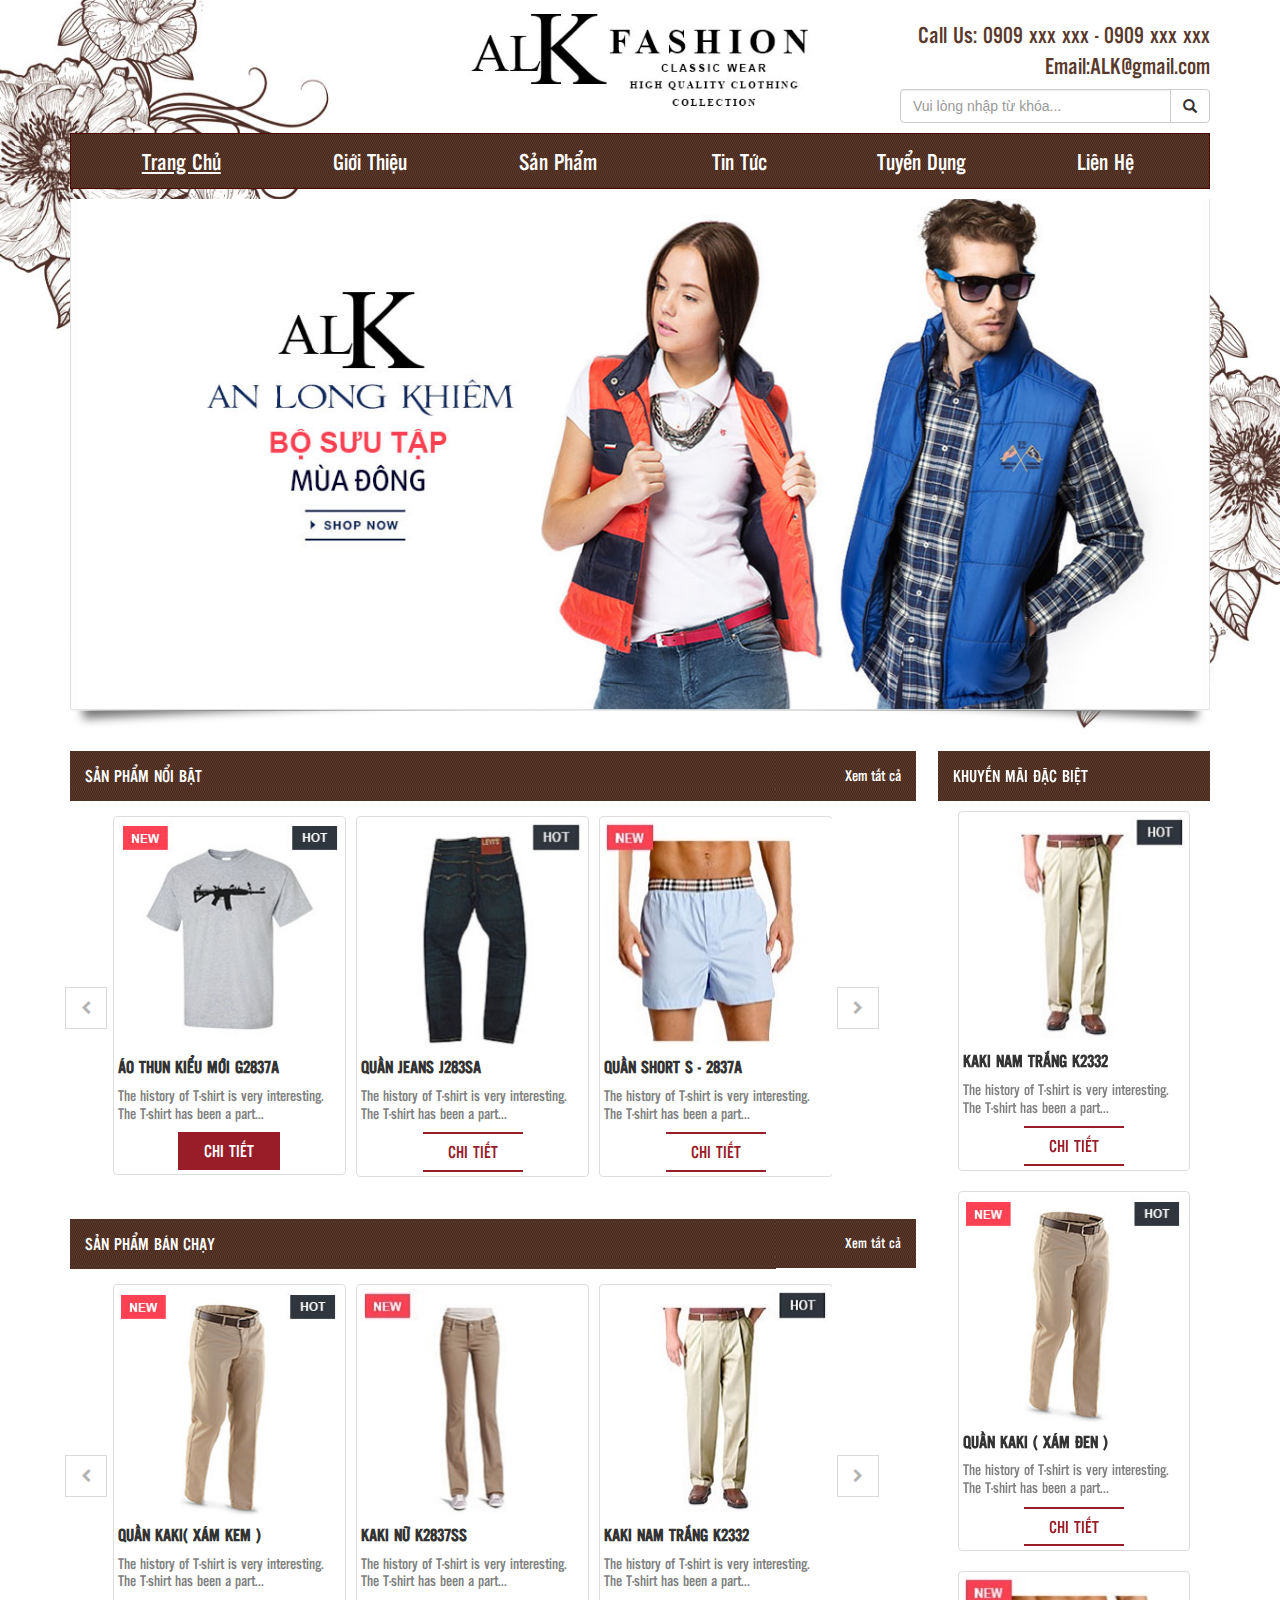
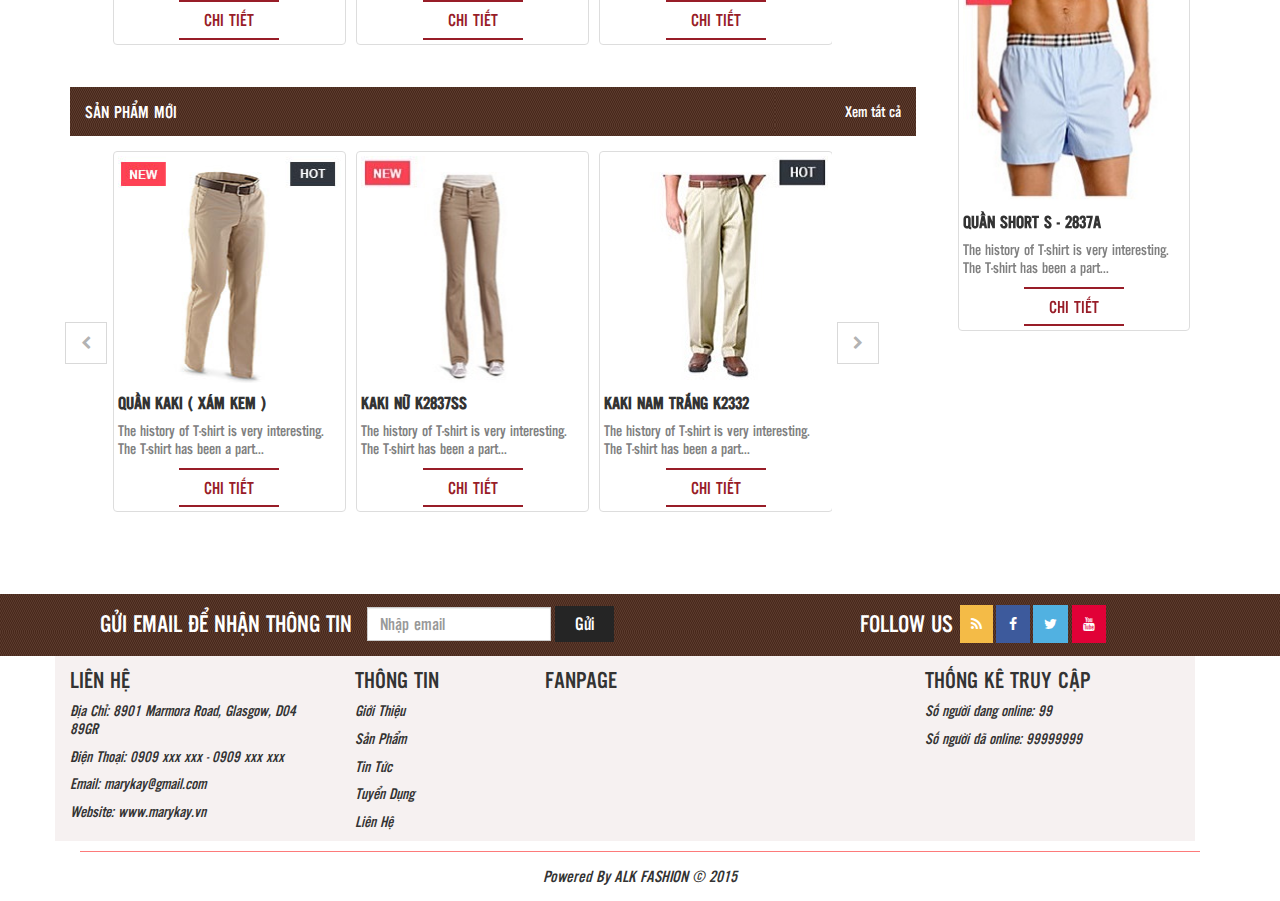
<file: ALKFashion/index.html>
<!DOCTYPE html>
<html lang="en">

<head>

    <meta charset="utf-8">
    <meta http-equiv="X-UA-Compatible" content="IE=edge">
    <meta name="viewport" content="width=device-width, initial-scale=1">
    <meta name="description" content="">
    <meta name="author" content="">

    <title>ALK FASHION</title>


    <!-- Custom CSS -->
    <link href="css/custom.css" rel="stylesheet">

    <!-- Custom Fonts -->
    <link rel="stylesheet" href="https://cdnjs.cloudflare.com/ajax/libs/font-awesome/4.7.0/css/font-awesome.min.css">

   <!-- Latest compiled and minified CSS -->
    <link rel="stylesheet" href="https://maxcdn.bootstrapcdn.com/bootstrap/3.3.7/css/bootstrap.min.css">

    <!-- jQuery library -->
    <script src="https://ajax.googleapis.com/ajax/libs/jquery/3.2.1/jquery.min.js"></script>

    <link rel="stylesheet" href="owlcarousel/owl.carousel.min.css">
    
    <link rel="stylesheet" href="owlcarousel/owl.theme.default.min.css">

</head>

<!-- data-spy="affix" data-offset-top="197" style="top: 0; width: 100%; z-index: 9999 !important;" -->

<body class="common-home img-responsive">
        <!-- logo -->
        <div class="container container-logo">
            <div class="row">
                <div class="col-md-4 col-sm-3 col-xs-1"></div>
                <div class="col-md-4 col-sm-8 col-xs-10">
                    <a href="index.html">
                        <img class="img-responsive" src="images\logo.jpg" alt="">
                    </a>
                </div>
                <div class="col-sm-2 col-xs-1"></div>
                <div class="col-md-4 col-sm-8 col-xs-11 ">
                    <h3 class="telephone">Call Us: 0909 xxx xxx - 0909 xxx xxx</h3>
                    <h3 class="telephone-1">Email:ALK@gmail.com</h3>
                    <div class="input-group" style="padding-left: 50px;">
                        <input type="text" class="form-control" placeholder="Vui lòng nhập từ khóa...">
                        <span class="input-group-btn ">
                            <button class="btn btn-default glyphicon glyphicon-search" type="submit" style="margin-top: -2px;"></button>
                        </span>
                    </div>
                </div>
            </div>
        </div>

    <!-- menu -->
    <div class="container">
        <nav class="navbar navbar-inverse">    
            <div class="navbar-header">
                <button type="button" class="navbar-toggle" data-toggle="collapse" data-target="#bs-example-navbar-collapse-1">
                    <span class="sr-only">Toggle navigation</span>
                    <span class="icon-bar"></span>
                    <span class="icon-bar"></span>
                    <span class="icon-bar"></span>
                </button>
            </div>
            <div class="collapse navbar-collapse" id="bs-example-navbar-collapse-1">

                <ul class="nav nav-navbar nav-justified">
                   <li>
                        <a href="index.html" class="menu">Trang Chủ</a>
                    </li>
                    <li>
                        <a href="gioithieu.html" class="menu-1">Giới Thiệu</a>
                    </li>
                    <li>
                        <a href="sanpham.html" class="menu-1">Sản Phẩm</a>
                    </li>
                    <li>
                        <a href="tintuc.html" class="menu-1">Tin Tức</a>
                    </li>
                    <li>
                        <a href="tuyendung.html" class="menu-1">Tuyển Dụng</a>
                    </li>
                    <li>
                        <a href="lienhe.html" class="menu-1">Liên Hệ</a>
                    </li>
                </ul>
                
            </div>       
        </nav>
    </div>

    <!-- slide -->
    <div class="container">
        <div class="box effect">
            <div id="myCarousel" class="carousel-slide" data-ride="carousel-1"> 
                <div class="carousel-inner"> 
                    <div class="item active"> <img src="images\ALK FASHION-slide.jpg" alt=""> </div> 
                </div>
            </div>
        </div>
    </div> 

<!-- Page content -->
<div class="container-fluid">
    <div class="container">
        <div class="row">
            <div class="col-lg-9 col-md-9 col-sm-9 col-xs-12">
                    
                        <div class="col-lg-10 col-md-10 col-sm-10 col-xs-7 page-header-4" >
                            <h4>SẢN PHẨM NỔI BẬT</h4>
                        </div>
                        <div class="col-lg-2 col-md-2 col-sm-2 col-xs-5 page-header-5">
                            <h4 class="watch-all">Xem tất cả<h4>
                        </div>
                        <div class="col-lg-11 col-md-11 col-sm-11 col-xs-11">
                            <div class="owl-carousel-cus">
                                        <div class="owl-carousel owl-theme">
                                            <div class="item thumbnail">
                                                <img class="img-responsive" src="images\ao1.jpg" alt="">
                                                <h4 class="name-font">ÁO THUN KIỂU MỚI G2837A</h4>
                                                <h5 class="description-font">The history of T-shirt is very interesting. The T-shirt has been a part...</h5>
                                                <div class="form-action">
                                                    <a href="chitietsp.html" class="btn btn-default main" role="button">CHI TIẾT</a>
                                                </div>
                                            </div>
                                            <div class="item thumbnail">
                                                <img class="img-responsive" src="images\quan1.jpg" alt="">
                                                <h4 class="name-font">QUẦN JEANS J283SA</h4>
                                                <h5 class="description-font">The history of T-shirt is very interesting. The T-shirt has been a part...</h5>
                                                <div class="form-action">
                                                    <a href="chitietsp.html" class="btn btn-default details" role="button">CHI TIẾT</a>
                                                </div>
                                            </div>
                                            <div class="item thumbnail">
                                                <img class="img-responsive" src="images\quan2.jpg" alt="">
                                                <h4 class="name-font">QUẦN SHORT S - 2837A</h4>
                                                <h5 class="description-font">The history of T-shirt is very interesting. The T-shirt has been a part...</h5>
                                                <div class="form-action">
                                                    <a href="chitietsp.html" class="btn btn-default details" role="button">CHI TIẾT</a>
                                                </div>
                                            </div>
                                            <div class="item thumbnail">
                                                <img class="img-responsive" src="images\ao1.jpg" alt="">
                                                <h4 class="name-font">ÁO THUN KIỂU MỚI G2837A</h4>
                                                <h5 class="description-font">The history of T-shirt is very interesting. The T-shirt has been a part...</h5>
                                                <div class="form-action">
                                                    <a href="chitietsp.html" class="btn btn-default details" role="button">CHI TIẾT</a>
                                                </div>
                                            </div>
                                        </div>
                                    </div>
                        </div>

                        <div class="col-lg-10 col-md-10 col-sm-10 col-xs-8 page-header-6">
                            <h4>SẢN PHẨM BÁN CHẠY</h4>
                        </div>
                        <div class="col-lg-2 col-md-2 col-sm-2 col-xs-4 page-header-7">
                            <h5 class="watch-all">Xem tất cả<h5>
                        </div>
                        <div class="col-lg-11 col-md-11 col-sm-11 col-xs-11">
                            <div class="owl-carousel-cus">
                                        <div class="owl-carousel owl-theme">
                                            <div class="item thumbnail">
                                                <img class="img-responsive" src="images\quan3.jpg" alt="">
                                                <h4 class="name-font">QUẦN KAKI( XÁM KEM )</h4>
                                                <h5 class="description-font">The history of T-shirt is very interesting. The T-shirt has been a part...</h5>
                                                <div class="form-action">
                                                    <a href="chitietsp.html" class="btn btn-default details" role="button">CHI TIẾT</a>
                                                </div>
                                            </div>
                                            <div class="item thumbnail">
                                                <img class="img-responsive" src="images\quan4.jpg" alt="">
                                                <h4 class="name-font">KAKI NỮ K2837SS</h4>
                                                <h5 class="description-font">The history of T-shirt is very interesting. The T-shirt has been a part...</h5>
                                                <div class="form-action">
                                                    <a href="chitietsp.html" class="btn btn-default details" role="button">CHI TIẾT</a>
                                                </div>
                                            </div>
                                            <div class="item thumbnail">
                                                <img class="img-responsive" src="images\quan5.jpg" alt="">
                                                <h4 class="name-font">KAKI NAM TRẮNG K2332</h4>
                                                <h5 class="description-font">The history of T-shirt is very interesting. The T-shirt has been a part...</h5>
                                                <div class="form-action">
                                                    <a href="chitietsp.html" class="btn btn-default details" role="button">CHI TIẾT</a>
                                                </div>
                                            </div>
                                            <div class="item thumbnail">
                                                <img class="img-responsive" src="images\ao1.jpg" alt="">
                                                <h4 class="name-font">ÁO THUN KIỂU MỚI G2837A</h4>
                                                <h5 class="description-font">The history of T-shirt is very interesting. The T-shirt has been a part...</h5>
                                                <div class="form-action">
                                                    <a href="chitietsp.html" class="btn btn-default details" role="button">CHI TIẾT</a>
                                                </div>
                                            </div>
                                        </div>
                                    </div>
                        </div>

                        <div class="col-lg-10 col-md-10 col-sm-10 col-xs-7 page-header-6">
                            <h4>SẢN PHẨM MỚI</h4>
                        </div>
                        <div class="col-lg-2 col-md-2 col-sm-2 col-xs-5 page-header-7">
                            <h4 class="watch-all">Xem tất cả<h4>
                        </div>
                        <div class="col-lg-11 col-md-11 col-sm-11 col-xs-11">
                            <div class="owl-carousel-cus">
                                        <div class="owl-carousel owl-theme">
                                            <div class="item thumbnail">
                                                <img class="img-responsive" src="images\quan3.jpg" alt="">
                                                <h4 class="name-font">QUẦN KAKI ( XÁM KEM )</h4>
                                                <h5 class="description-font">The history of T-shirt is very interesting. The T-shirt has been a part...</h5>
                                                <div class="form-action">
                                                    <a href="chitietsp.html" class="btn btn-default details" role="button">CHI TIẾT</a>
                                                </div>
                                            </div>
                                            <div class="item thumbnail">
                                                <img class="img-responsive" src="images\quan4.jpg" alt="">
                                                <h4 class="name-font">KAKI NỮ K2837SS</h4>
                                                <h5 class="description-font">The history of T-shirt is very interesting. The T-shirt has been a part...</h5>
                                                <div class="form-action">
                                                    <a href="chitietsp.html" class="btn btn-default details" role="button">CHI TIẾT</a>
                                                </div>
                                            </div>
                                            <div class="item thumbnail">
                                                <img class="img-responsive" src="images\quan5.jpg" alt="">
                                                <h4 class="name-font">KAKI NAM TRẮNG K2332</h4>
                                                <h5 class="description-font">The history of T-shirt is very interesting. The T-shirt has been a part...</h5>
                                                <div class="form-action">
                                                    <a href="chitietsp.html" class="btn btn-default details" role="button">CHI TIẾT</a>
                                                </div>
                                            </div>
                                            <div class="item thumbnail">
                                                <img class="img-responsive" src="images\ao1.jpg" alt="">
                                                <h4 class="name-font">ÁO THUN KIỂU MỚI G2837A</h4>
                                                <h5 class="description-font">The history of T-shirt is very interesting. The T-shirt has been a part...</h5>
                                                <div class="form-action">
                                                    <a href="chitietsp.html" class="btn btn-default details" role="button">CHI TIẾT</a>
                                                </div>
                                            </div>
                                        </div>
                                    </div>
                        </div>
                    
                </div>

            <!-- khuyen mai -->
            <div class="col-lg-3 col-md-3 col-sm-3 col-xs-12">
                    <div class="col-lg-12">
                        <h4 class="page-header-3">KHUYẾN MÃI ĐẶC BIỆT</h4>
                    </div>
                    <div class="col-lg-12 col-md-12 col-sm-12 col-xs-12 thumb-2">
                        <div class="item thumbnail">
                                                <img class="img-responsive" src="images\quan5.jpg" alt="">
                                                <h4 class="name-font" style=" ">KAKI NAM TRẮNG K2332</h4>
                                                <h5 class="description-font" style="">The history of T-shirt is very interesting. The T-shirt has been a part...</h5>
                                                <div class="form-action"  style="">
                                                    <a href="chitietsp.html" class="btn btn-default details" role="button">CHI TIẾT</a>
                                                </div>
                                            </div>
                    </div>
                    <div class="col-lg-12 col-md-12 col-sm-12 col-xs-12 thumb-2">
                        <div class="item thumbnail">
                                                <img class="img-responsive" src="images\quan3.jpg" alt="">
                                                <h4 class="name-font" style=" ">QUẦN KAKI ( XÁM ĐEN )</h4>
                                                <h5 class="description-font" style="">The history of T-shirt is very interesting. The T-shirt has been a part...</h5>
                                                <div class="form-action"  style="">
                                                    <a href="chitietsp.html" class="btn btn-default details" role="button">CHI TIẾT</a>
                                                </div>
                                            </div>
                    </div>
                    <div class="col-lg-12 col-md-12 col-sm-12 col-xs-12 thumb-2">
                        <div class="item thumbnail">
                                                <img class="img-responsive" src="images\quan2.jpg" alt="">
                                                <h4 class="name-font" style=" ">QUẦN SHORT S - 2837A</h4>
                                                <h5 class="description-font" style="">The history of T-shirt is very interesting. The T-shirt has been a part...</h5>
                                                <div class="form-action"  style="">
                                                    <a href="chitietsp.html" class="btn btn-default details" role="button">CHI TIẾT</a>
                                                </div>
                                            </div>
                    </div>
                </div>
        </div>
    </div>
    

    <!-- Social network -->
    <div class="row help">
                <div class="container">
                    <div class="col-lg-8 col-md-8 col-sm-12 col-xs-12">
                        <p class="navbar-text header-text-1">GỬI EMAIL ĐỂ NHẬN THÔNG TIN</p>
                        <form class="navbar-form" action="" style="margin-top: 12px;">
                            <div class="form-group">
                                <input type="text" class="form-control square" placeholder="Nhập email" name="email">
                            </div>
                            <button type="submit" class="btn btn-default send" style="">Gửi</button>
                        </form>
                    </div>
                    <div class="col-lg-4 col-md-4 col-sm-12 col-xs-12">
                         <p class="navbar-text header-text-1" >FOLLOW US</p>
                         <ul class="list-unstyled list-inline list-social-icons">
                            <li>
                                <a href="#"><i class="fa fa-rss fa-1x"></i></a>
                            </li>
                            <li>
                                <a href="#"><i class="fa fa-facebook fa-1x"></i></a>
                            </li>
                            <li>
                                <a href="#"><i class="fa fa-twitter fa-1x"></i></a>
                            </li>
                            <li>
                                <a href="#"><i class="fa fa-youtube fa-1x"></i></a>
                            </li>
                        </ul>
                    </div>   
                </div>
    </div>


    <!-- Info -->
    <div class="container">
        <div class="row information" >
            <div class="col-md-3 col-sm-6">
                <h4 class="bolder">LIÊN HỆ</h4>
                <h6 class="italic">Địa Chỉ: 8901 Marmora Road, Glasgow, D04 89GR</h6>
                <h6 class="italic">Điện Thoại: 0909 xxx xxx - 0909 xxx xxx</h6>
                <h6 class="italic">Email: marykay@gmail.com</h6>
                <h6 class="italic">Website: www.marykay.vn</h6>
            </div>
            <div class="col-md-2 col-sm-6">
                <h4 class="bolder">THÔNG TIN</h4>
                <h6 class="italic">Giới Thiệu</h6>
                <h6 class="italic">Sản Phẩm</h6>
                <h6 class="italic">Tin Tức</h6>
                <h6 class="italic">Tuyển Dụng</h6>
                <h6 class="italic">Liên Hệ</h6>
            </div>
            <div class="col-md-4 col-sm-6">
                <h4 class="bolder">FANPAGE</h4>
                <iframe src="https://www.facebook.com/plugins/page.php?href=https%3A%2F%2Fwww.facebook.com%2Ffacebook&tabs&width=340&height=154&small_header=true&adapt_container_width=true&hide_cover=false&show_facepile=true&appId=198767857348563" width="250" height="134" style="border:none;overflow:hidden" scrolling="no" frameborder="0" allowTransparency="true"></iframe>
            </div>
            <div class="col-md-3 col-sm-6">
                <h4 class="bolder">THỐNG KÊ TRUY CẬP</h4>
                <h6 class="italic">Số người đang online: 99</h6>
                <h6 class="italic">Số người đã online: 99999999</h6>
            </div>
        </div>
    </div>


        <!-- Footer -->
        <footer>
            <div class="row footer">
                <div class="text-center footerdetail">
                    <h4 class="footer">Powered By ALK FASHION &copy; 2015</h4>
                </div>
            </div>
        </footer>
</div>
    

    <!-- Bootstrap Core JavaScript -->
    <script src="js/bootstrap.min.js"></script>
    <!-- jQuery  -->
    <script src="js/jquery.min.js"></script>
    <!-- owl carousel -->
    <script src="js/owl.carousel.min.js"></script>
</body>

<!-- slide -->
<script>
    $('.owl-carousel').owlCarousel({
    loop:true,
    margin:10,
    nav:true,
    dots:false,
    navText:["<i class='fa fa-chevron-left '></i>", "<i class='fa fa-chevron-right'></i>"],
    responsive:{
        0:{
            items:1
        },
        600:{
            items:3
        },
        1000:{
            items:3
        }
    }

})
</script>

<!-- tao hieu ung slide bang jquery -->
<!--<script>   
$('#myCarousel').carousel({ 
    interval:   4000000;    
});
</script>
-->

<!--
<script>
    $('.multi-item-carousel').carousel({
        interval: false
    });

    $('.multi-item-carousel .item').each(function(){
      var next = $(this).next();
      if (!next.length) {
        next = $(this).siblings(':first');
      }
      next.children(':first-child').clone().appendTo($(this));
      
      if (next.next().length>0) {
        next.next().children(':first-child').clone().appendTo($(this));
      } else {
        $(this).siblings(':first').children(':first-child').clone().appendTo($(this));
      }
    });
</script>
-->


</html>
</file>
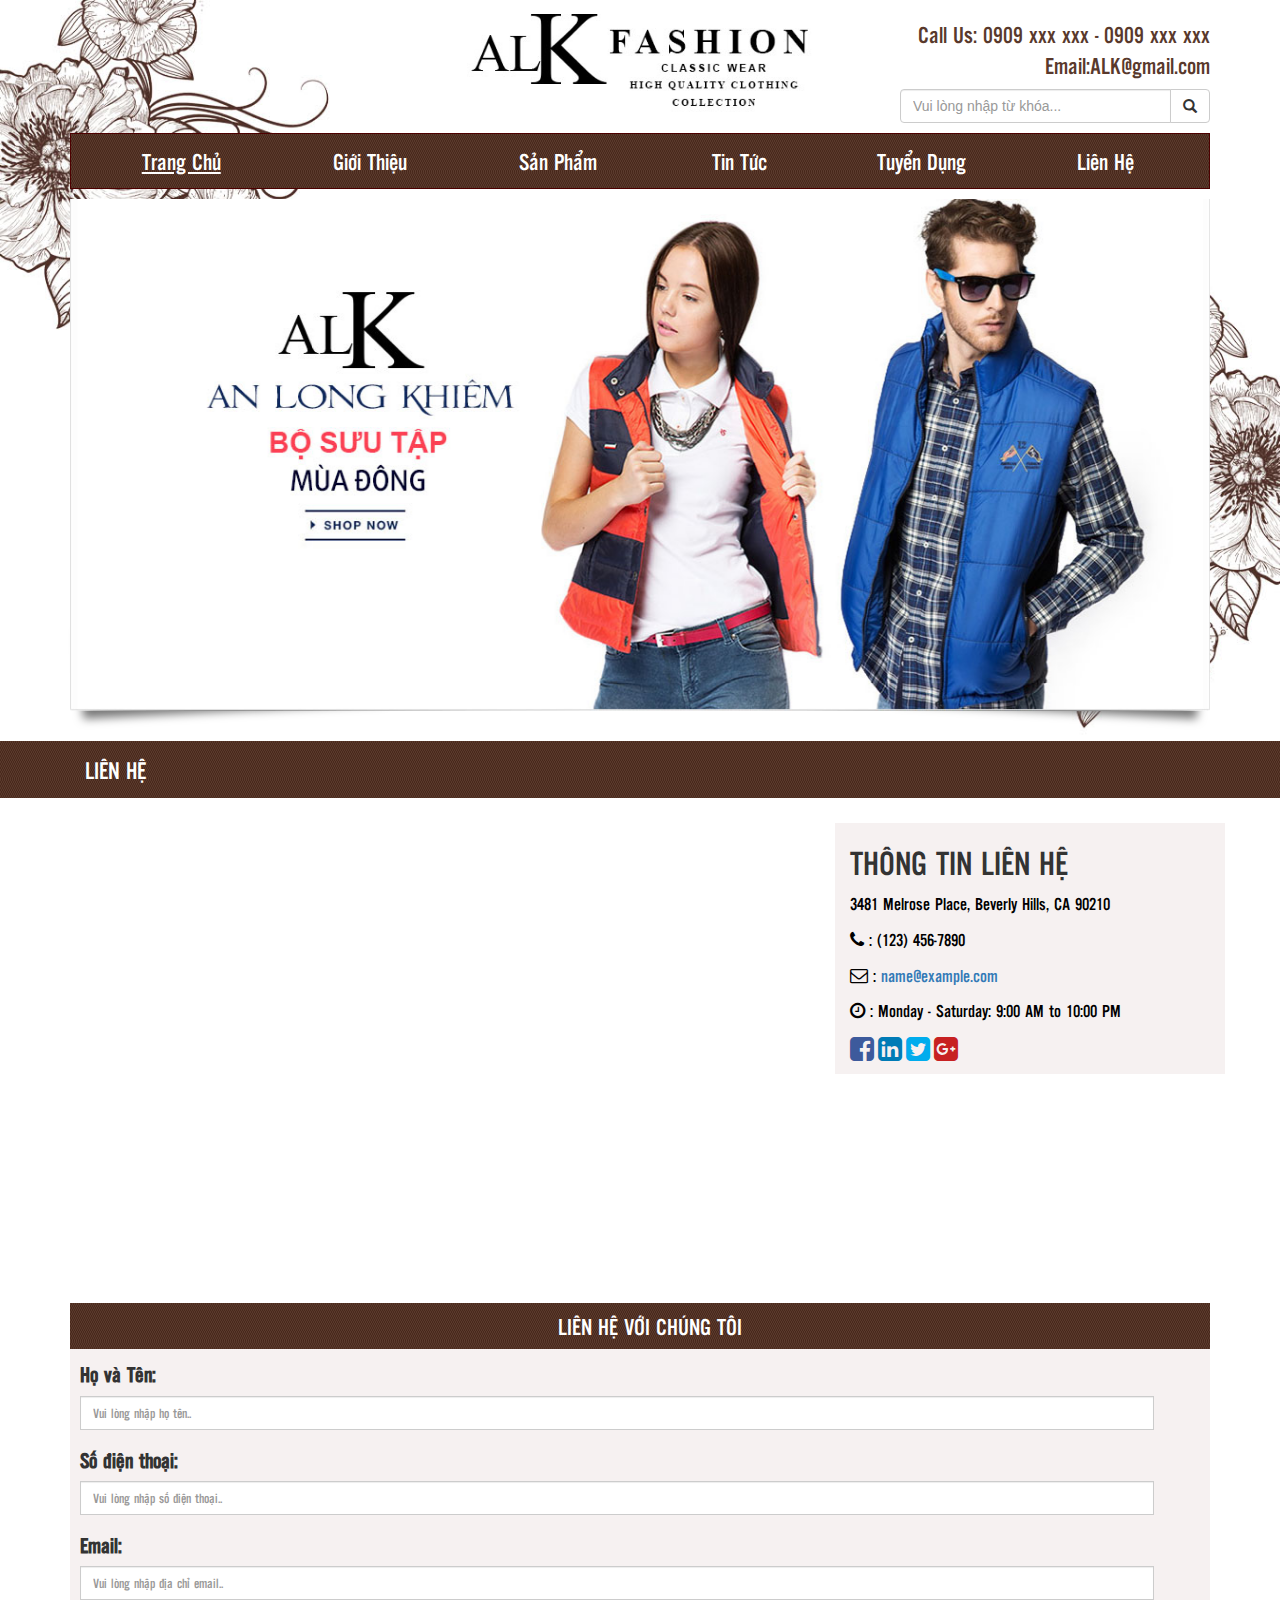
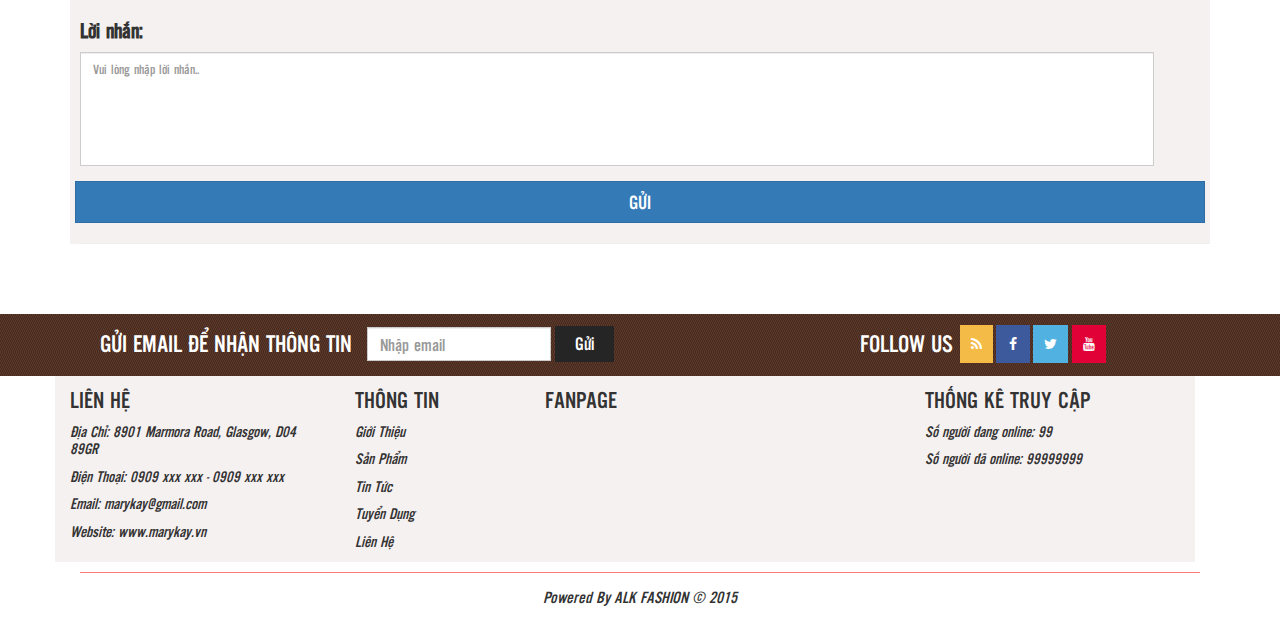
<file: ALKFashion/lienhe.html>
<!DOCTYPE html>
<html lang="en">

<head>

    <meta charset="utf-8">
    <meta http-equiv="X-UA-Compatible" content="IE=edge">
    <meta name="viewport" content="width=device-width, initial-scale=1">
    <meta name="description" content="">
    <meta name="author" content="">

    <title>ALK FASHION</title>


    <!-- Custom CSS -->
    <link href="css/custom.css" rel="stylesheet">

    <!-- Custom Fonts -->
    <link rel="stylesheet" href="https://cdnjs.cloudflare.com/ajax/libs/font-awesome/4.7.0/css/font-awesome.min.css">

   <!-- Latest compiled and minified CSS -->
    <link rel="stylesheet" href="https://maxcdn.bootstrapcdn.com/bootstrap/3.3.7/css/bootstrap.min.css">

    <!-- jQuery library -->
    <script src="https://ajax.googleapis.com/ajax/libs/jquery/3.2.1/jquery.min.js"></script>

    <link rel="stylesheet" href="owlcarousel/owl.carousel.min.css">
    
    <link rel="stylesheet" href="owlcarousel/owl.theme.default.min.css">

</head>

<!-- data-spy="affix" data-offset-top="197" style="top: 0; width: 100%; z-index: 9999 !important;" -->

<body class="common-home img-responsive">
    
        <!-- logo -->
        <div class="container container-logo">
            <div class="row">
                <div class="col-md-4 col-sm-3 col-xs-1"></div>
                <div class="col-md-4 col-sm-8 col-xs-10">
                    <a href="index.html">
                        <img class="img-responsive" src="images\logo.jpg" alt="">
                    </a>
                </div>
                <div class="col-sm-2 col-xs-1"></div>
                <div class="col-md-4 col-sm-8 col-xs-11">
                    <h3 class="telephone">Call Us: 0909 xxx xxx - 0909 xxx xxx</h3>
                    <h3 class="telephone-1">Email:ALK@gmail.com</h3>
                    <div class="input-group" style="padding-left: 50px;">
                        <input type="text" class="form-control" placeholder="Vui lòng nhập từ khóa...">
                        <span class="input-group-btn ">
                            <button class="btn btn-default glyphicon glyphicon-search" type="submit" style="margin-top: -2px;"></button>
                        </span>
                    </div>
                </div>
            </div>
        </div>

    <!-- menu -->
    <div class="container">
        <nav class="navbar navbar-inverse">    
            <div class="navbar-header">
                <button type="button" class="navbar-toggle" data-toggle="collapse" data-target="#bs-example-navbar-collapse-1">
                    <span class="sr-only">Toggle navigation</span>
                    <span class="icon-bar"></span>
                    <span class="icon-bar"></span>
                    <span class="icon-bar"></span>
                </button>
            </div>
            <div class="collapse navbar-collapse" id="bs-example-navbar-collapse-1">

                <ul class="nav nav-navbar nav-justified">
                   <li>
                        <a href="index.html" class="menu">Trang Chủ</a>
                    </li>
                    <li>
                        <a href="gioithieu.html" class="menu-1">Giới Thiệu</a>
                    </li>
                    <li>
                        <a href="sanpham.html" class="menu-1">Sản Phẩm</a>
                    </li>
                    <li>
                        <a href="tintuc.html" class="menu-1">Tin Tức</a>
                    </li>
                    <li>
                        <a href="tuyendung.html" class="menu-1">Tuyển Dụng</a>
                    </li>
                    <li>
                        <a href="lienhe.html" class="menu-1">Liên Hệ</a>
                    </li>
                </ul>
                
            </div>       
        </nav>
    </div>

    <!-- slide -->
    <div class="container">
        <div class="box effect">
            <div id="myCarousel" class="carousel-slide" data-ride="carousel-1"> 
                <div class="carousel-inner"> 
                    <div class="item active"> <img src="images\ALK FASHION-slide.jpg" alt=""> </div> 
                </div>
            </div>
        </div>
    </div> 

<!-- Page content -->
    <div class="container-fluid page-contact">
        <div class="row help">
            <div class="container">
            <div class="col-md-12">
                    <p class="header-text-1">LIÊN HỆ</p>
                </div>
            </div>
            </div>
    <div class="container container-contact">
        <div class="row row-contact">
          <div class="col-md-8">
                <!-- Embedded Google Map -->
                <iframe width="100%" height="450" frameborder="0" style="border:0" src="https://www.google.com/maps/embed/v1/place?q=idecaf&key=AIzaSyAQ_h7UUlNOlKUTKUYagvHP_s6umI23Ow0" allowfullscreen></iframe>
            </div>
            <!-- Contact Details Column -->
            <div class="col-md-4" style="background-color: #f6f1f1;">
                <h3 class="contactus">THÔNG TIN LIÊN HỆ</h3>
                <p class="contact">
                    3481 Melrose Place, Beverly Hills, CA 90210<br>
                </p>
                <p class="contact"><i class="fa fa-phone"></i> 
                    <abbr title="Phone"></abbr>: (123) 456-7890</p>
                <p class="contact"><i class="fa fa-envelope-o"></i> 
                    <abbr title="Email"></abbr>: <a href="mailto:name@example.com">name@example.com</a>
                </p>
                <p class="contact"><i class="fa fa-clock-o"></i> 
                    <abbr title="Hours"></abbr>: Monday - Saturday: 9:00 AM to 10:00 PM</p>
                <ul class="list-unstyled list-inline list-social-icons" style="margin-left: 5px;">
                    <li>
                        <a href="#"><i class="fa fa-facebook-square fa-2x"></i></a>
                    </li>
                    <li>
                        <a href="#"><i class="fa fa-linkedin-square fa-2x"></i></a>
                    </li>
                    <li>
                        <a href="#"><i class="fa fa-twitter-square fa-2x"></i></a>
                    </li>
                    <li>
                        <a href="#"><i class="fa fa-google-plus-square fa-2x"></i></a>
                    </li>
                </ul>
            </div>
        </div>

            <div class="box-contact">
                
                <h4 class="page-header-contact" style="text-align: center;">LIÊN HỆ VỚI CHÚNG TÔI</h4>
                <form name="sentMessage" id="contactForm" novalidate class="form-contact">
                    <div class="control-group form-group">
                        <div class="controls">
                            <label>Họ và Tên:</label>
                            <input type="text" class="form-control form-control-1" id="name" placeholder="Vui lòng nhập họ tên..">
                            <p class="help-block"></p>
                        </div>
                    </div>
                    <div class="control-group form-group">
                        <div class="controls">
                            <label>Số điện thoại:</label>
                            <input type="tel" class="form-control form-control-1" id="phone" placeholder="Vui lòng nhập số điện thoại..">
                        </div>
                    </div>
                    <div class="control-group form-group">
                        <div class="controls">
                            <label>Email:</label>
                            <input type="email" class="form-control form-control-1" id="email" placeholder="Vui lòng nhập địa chỉ email..">
                        </div>
                    </div>
                    <div class="control-group form-group">
                        <div class="controls">
                            <label>Lời nhắn:</label>
                            <textarea rows="5" cols="100" class="form-control form-control-1" id="message" placeholder="Vui lòng nhập lời nhắn.." maxlength="999" style="resize:none"></textarea>
                        </div>
                    </div>
                    <button type="submit" class="btn btn-primary btn-block" style="margin-left: -5px;">GỬI</button>
                    <hr>
                </form>
            </div>        
    </div>
    

    <!-- Social network -->
    <div class="row help">
                <div class="container">
                    <div class="col-lg-8 col-md-8 col-sm-12 col-xs-12">
                        <p class="navbar-text header-text-1">GỬI EMAIL ĐỂ NHẬN THÔNG TIN</p>
                        <form class="navbar-form" action="" style="margin-top: 12px;">
                            <div class="form-group">
                                <input type="text" class="form-control square" placeholder="Nhập email" name="email">
                            </div>
                            <button type="submit" class="btn btn-default send" style="">Gửi</button>
                        </form>
                    </div>
                    <div class="col-lg-4 col-md-4 col-sm-12 col-xs-12">
                         <p class="navbar-text header-text-1" >FOLLOW US</p>
                         <ul class="list-unstyled list-inline list-social-icons">
                            <li>
                                <a href="#"><i class="fa fa-rss fa-1x"></i></a>
                            </li>
                            <li>
                                <a href="#"><i class="fa fa-facebook fa-1x"></i></a>
                            </li>
                            <li>
                                <a href="#"><i class="fa fa-twitter fa-1x"></i></a>
                            </li>
                            <li>
                                <a href="#"><i class="fa fa-youtube fa-1x"></i></a>
                            </li>
                        </ul>
                    </div>   
                </div>
    </div>


    <!-- Info -->
    <div class="container">
        <div class="row information" >
            <div class="col-md-3 col-sm-6">
                <h4 class="bolder">LIÊN HỆ</h4>
                <h6 class="italic">Địa Chỉ: 8901 Marmora Road, Glasgow, D04 89GR</h6>
                <h6 class="italic">Điện Thoại: 0909 xxx xxx - 0909 xxx xxx</h6>
                <h6 class="italic">Email: marykay@gmail.com</h6>
                <h6 class="italic">Website: www.marykay.vn</h6>
            </div>
            <div class="col-md-2 col-sm-6">
                <h4 class="bolder">THÔNG TIN</h4>
                <h6 class="italic">Giới Thiệu</h6>
                <h6 class="italic">Sản Phẩm</h6>
                <h6 class="italic">Tin Tức</h6>
                <h6 class="italic">Tuyển Dụng</h6>
                <h6 class="italic">Liên Hệ</h6>
            </div>
            <div class="col-md-4 col-sm-6">
                <h4 class="bolder">FANPAGE</h4>
                <iframe src="https://www.facebook.com/plugins/page.php?href=https%3A%2F%2Fwww.facebook.com%2Ffacebook&tabs&width=340&height=154&small_header=true&adapt_container_width=true&hide_cover=false&show_facepile=true&appId=198767857348563" width="250" height="134" style="border:none;overflow:hidden" scrolling="no" frameborder="0" allowTransparency="true"></iframe>
            </div>
            <div class="col-md-3 col-sm-6">
                <h4 class="bolder">THỐNG KÊ TRUY CẬP</h4>
                <h6 class="italic">Số người đang online: 99</h6>
                <h6 class="italic">Số người đã online: 99999999</h6>
            </div>
        </div>
    </div>

        <!-- Footer -->
        <footer>
            <div class="row footer">
                <div class="text-center footerdetail">
                    <h4 class="footer">Powered By ALK FASHION &copy; 2015</h4>
                </div>
            </div>
        </footer>
</div>
    

    <!-- Bootstrap Core JavaScript -->
    <script src="js/bootstrap.min.js"></script>
    <!-- jQuery  -->
    <script src="js/jquery.min.js"></script>
    <!-- owl carousel -->
    <script src="js/owl.carousel.min.js"></script>
</body>
</html>
</file>
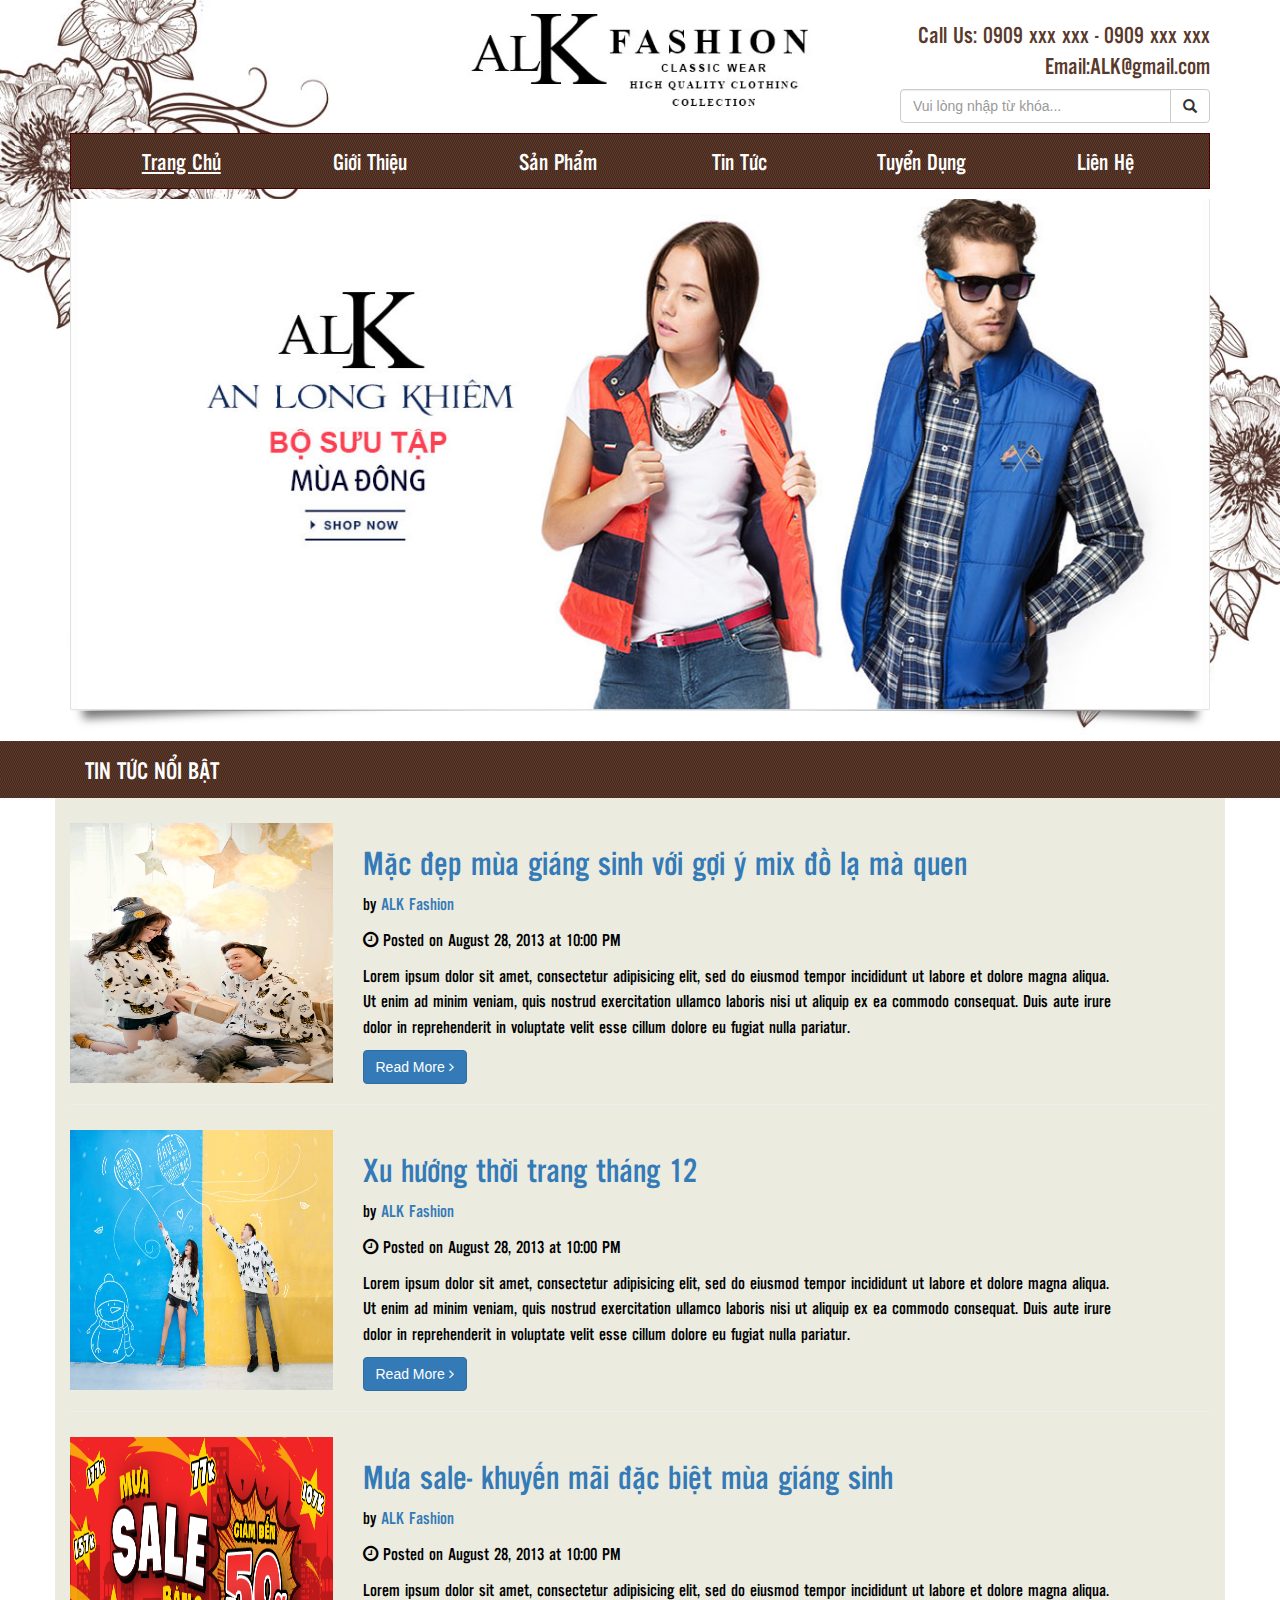
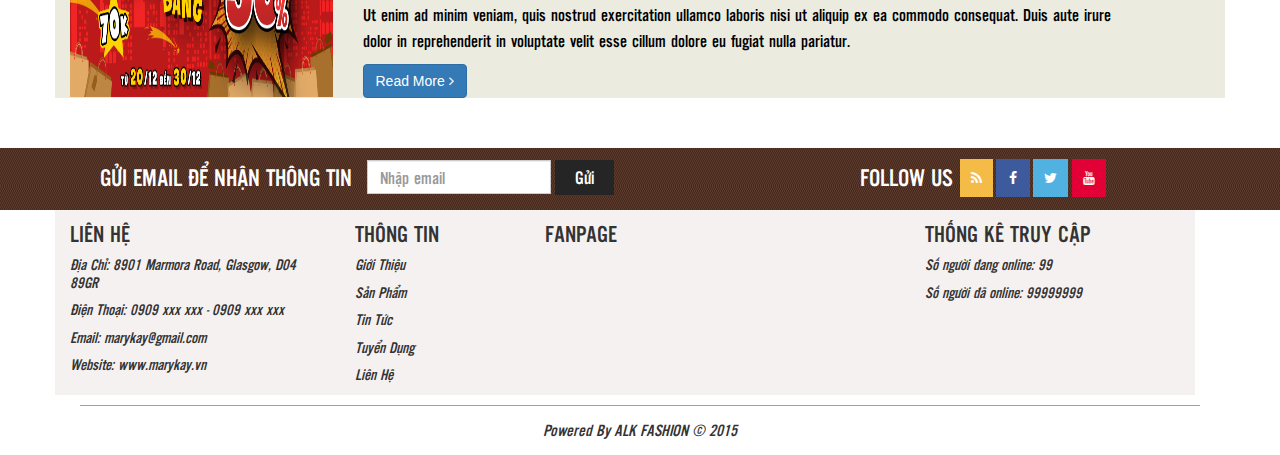
<file: ALKFashion/tintuc.html>
<!DOCTYPE html>
<html lang="en">

<head>

    <meta charset="utf-8">
    <meta http-equiv="X-UA-Compatible" content="IE=edge">
    <meta name="viewport" content="width=device-width, initial-scale=1">
    <meta name="description" content="">
    <meta name="author" content="">

    <title>ALK FASHION</title>


    <!-- Custom CSS -->
    <link href="css/custom.css" rel="stylesheet">

    <!-- Custom Fonts -->
    <link rel="stylesheet" href="https://cdnjs.cloudflare.com/ajax/libs/font-awesome/4.7.0/css/font-awesome.min.css">

   <!-- Latest compiled and minified CSS -->
    <link rel="stylesheet" href="https://maxcdn.bootstrapcdn.com/bootstrap/3.3.7/css/bootstrap.min.css">

    <!-- jQuery library -->
    <script src="https://ajax.googleapis.com/ajax/libs/jquery/3.2.1/jquery.min.js"></script>

    <link rel="stylesheet" href="owlcarousel/owl.carousel.min.css">
    
    <link rel="stylesheet" href="owlcarousel/owl.theme.default.min.css">

</head>

<!-- data-spy="affix" data-offset-top="197" style="top: 0; width: 100%; z-index: 9999 !important;" -->

<body class="common-home img-responsive">
    
        <!-- logo -->
        <div class="container container-logo">
            <div class="row">
                <div class="col-md-4 col-sm-3 col-xs-1"></div>
                <div class="col-md-4 col-sm-8 col-xs-10">
                    <a href="index.html">
                        <img class="img-responsive" src="images\logo.jpg" alt="">
                    </a>
                </div>
                <div class="col-sm-2 col-xs-1"></div>
                <div class="col-md-4 col-sm-8 col-xs-11">
                    <h3 class="telephone">Call Us: 0909 xxx xxx - 0909 xxx xxx</h3>
                    <h3 class="telephone-1">Email:ALK@gmail.com</h3>
                    <div class="input-group" style="padding-left: 50px;">
                        <input type="text" class="form-control" placeholder="Vui lòng nhập từ khóa...">
                        <span class="input-group-btn ">
                            <button class="btn btn-default glyphicon glyphicon-search" type="submit" style="margin-top: -2px;"></button>
                        </span>
                    </div>
                </div>
            </div>
        </div>

    <!-- menu -->
    <div class="container">
        <nav class="navbar navbar-inverse">    
            <div class="navbar-header">
                <button type="button" class="navbar-toggle" data-toggle="collapse" data-target="#bs-example-navbar-collapse-1">
                    <span class="sr-only">Toggle navigation</span>
                    <span class="icon-bar"></span>
                    <span class="icon-bar"></span>
                    <span class="icon-bar"></span>
                </button>
            </div>
            <div class="collapse navbar-collapse" id="bs-example-navbar-collapse-1">

                <ul class="nav nav-navbar nav-justified">
                   <li>
                        <a href="index.html" class="menu">Trang Chủ</a>
                    </li>
                    <li>
                        <a href="gioithieu.html" class="menu-1">Giới Thiệu</a>
                    </li>
                    <li>
                        <a href="sanpham.html" class="menu-1">Sản Phẩm</a>
                    </li>
                    <li>
                        <a href="tintuc.html" class="menu-1">Tin Tức</a>
                    </li>
                    <li>
                        <a href="tuyendung.html" class="menu-1">Tuyển Dụng</a>
                    </li>
                    <li>
                        <a href="lienhe.html" class="menu-1">Liên Hệ</a>
                    </li>
                </ul>
                
            </div>       
        </nav>
    </div>

    <!-- slide -->
    <div class="container">
        <div class="box effect">
            <div id="myCarousel" class="carousel-slide" data-ride="carousel-1"> 
                <div class="carousel-inner"> 
                    <div class="item active"> <img src="images\ALK FASHION-slide.jpg" alt=""> </div> 
                </div>
            </div>
        </div>
    </div> 

<!-- Page content -->
    <div class="container-fluid page-contact">
        <div class="row help">
            <div class="container">
            <div class="col-md-12">
                    <p class="header-text-1">TIN TỨC NỔI BẬT</p>
                </div>
            </div>
            </div>
    <div class="container container-contact" style="background-color: #ebebe0;">
        <div class="row row-contact">
            <div class="col-md-3">
                <a href="#">
                    <img class="img-responsive img-hover" src="images/goi_y_mac_dep_mua_giang_sinh_(136).jpg" alt="" style="width: 310px; height: 260px;">
                </a>
            </div>
            <div class="col-md-8">
                <h3 class="contactus">
                    <a href="#">Mặc đẹp mùa giáng sinh với gợi ý mix đồ lạ mà quen</a>
                </h3>
                <p class="contact">by <a href="index.html">ALK Fashion</a>
                </p>
                <p class="contact"><i class="fa fa-clock-o"></i> Posted on August 28, 2013 at 10:00 PM</p>
                <p class="contact">Lorem ipsum dolor sit amet, consectetur adipisicing elit, sed do eiusmod tempor incididunt ut labore et dolore magna aliqua. Ut enim ad minim veniam, quis nostrud exercitation ullamco laboris nisi ut aliquip ex ea commodo consequat. Duis aute irure dolor in reprehenderit in voluptate velit esse cillum dolore eu fugiat nulla pariatur.</p>
                <a class="btn btn-primary" href="#">Read More <i class="fa fa-angle-right"></i></a>
            </div>
        </div>

        <hr>

        <div class="row row-contact">
            <div class="col-md-3">
                <a href="#">
                    <img class="img-responsive img-hover" src="images/img20171209154648104.jpg" alt="" style="width: 310px; height: 260px;">
                </a>
            </div>
            <div class="col-md-8">
                <h3 class="contactus">
                    <a href="#">Xu hướng thời trang tháng 12</a>
                </h3>
                <p class="contact">by <a href="index.html">ALK Fashion</a>
                </p>
                <p class="contact"><i class="fa fa-clock-o"></i> Posted on August 28, 2013 at 10:00 PM</p>
                <p class="contact">Lorem ipsum dolor sit amet, consectetur adipisicing elit, sed do eiusmod tempor incididunt ut labore et dolore magna aliqua. Ut enim ad minim veniam, quis nostrud exercitation ullamco laboris nisi ut aliquip ex ea commodo consequat. Duis aute irure dolor in reprehenderit in voluptate velit esse cillum dolore eu fugiat nulla pariatur.</p>
                <a class="btn btn-primary" href="#">Read More <i class="fa fa-angle-right"></i></a>
            </div>
        </div>

        <hr>

        <div class="row row-contact">
            <div class="col-md-3">
                <a href="#">
                    <img class="img-responsive img-hover" src="images/coverfb.png" alt="" style="width: 310px; height: 260px;">
                </a>
            </div>
            <div class="col-md-8">
                <h3 class="contactus">
                    <a href="#">Mưa sale- khuyến mãi đặc biệt mùa giáng sinh</a>
                </h3>
                <p class="contact">by <a href="index.html">ALK Fashion</a>
                </p>
                <p class="contact"><i class="fa fa-clock-o"></i> Posted on August 28, 2013 at 10:00 PM</p>
                <p class="contact">Lorem ipsum dolor sit amet, consectetur adipisicing elit, sed do eiusmod tempor incididunt ut labore et dolore magna aliqua. Ut enim ad minim veniam, quis nostrud exercitation ullamco laboris nisi ut aliquip ex ea commodo consequat. Duis aute irure dolor in reprehenderit in voluptate velit esse cillum dolore eu fugiat nulla pariatur.</p>
                <a class="btn btn-primary" href="#">Read More <i class="fa fa-angle-right"></i></a>
            </div>
        </div>
    </div>
    

    <!-- Social network -->
    <div class="row help">
                <div class="container">
                    <div class="col-lg-8 col-md-8 col-sm-12 col-xs-12">
                        <p class="navbar-text header-text-1">GỬI EMAIL ĐỂ NHẬN THÔNG TIN</p>
                        <form class="navbar-form" action="" style="margin-top: 12px;">
                            <div class="form-group">
                                <input type="text" class="form-control square" placeholder="Nhập email" name="email">
                            </div>
                            <button type="submit" class="btn btn-default send" style="">Gửi</button>
                        </form>
                    </div>
                    <div class="col-lg-4 col-md-4 col-sm-12 col-xs-12">
                         <p class="navbar-text header-text-1" >FOLLOW US</p>
                         <ul class="list-unstyled list-inline list-social-icons">
                            <li>
                                <a href="#"><i class="fa fa-rss fa-1x"></i></a>
                            </li>
                            <li>
                                <a href="#"><i class="fa fa-facebook fa-1x"></i></a>
                            </li>
                            <li>
                                <a href="#"><i class="fa fa-twitter fa-1x"></i></a>
                            </li>
                            <li>
                                <a href="#"><i class="fa fa-youtube fa-1x"></i></a>
                            </li>
                        </ul>
                    </div>   
                </div>
    </div>


    <!-- Info -->
    <div class="container">
        <div class="row information" >
            <div class="col-md-3 col-sm-6">
                <h4 class="bolder">LIÊN HỆ</h4>
                <h6 class="italic">Địa Chỉ: 8901 Marmora Road, Glasgow, D04 89GR</h6>
                <h6 class="italic">Điện Thoại: 0909 xxx xxx - 0909 xxx xxx</h6>
                <h6 class="italic">Email: marykay@gmail.com</h6>
                <h6 class="italic">Website: www.marykay.vn</h6>
            </div>
            <div class="col-md-2 col-sm-6">
                <h4 class="bolder">THÔNG TIN</h4>
                <h6 class="italic">Giới Thiệu</h6>
                <h6 class="italic">Sản Phẩm</h6>
                <h6 class="italic">Tin Tức</h6>
                <h6 class="italic">Tuyển Dụng</h6>
                <h6 class="italic">Liên Hệ</h6>
            </div>
            <div class="col-md-4 col-sm-6">
                <h4 class="bolder">FANPAGE</h4>
                <iframe src="https://www.facebook.com/plugins/page.php?href=https%3A%2F%2Fwww.facebook.com%2Ffacebook&tabs&width=340&height=154&small_header=true&adapt_container_width=true&hide_cover=false&show_facepile=true&appId=198767857348563" width="250" height="134" style="border:none;overflow:hidden" scrolling="no" frameborder="0" allowTransparency="true"></iframe>
            </div>
            <div class="col-md-3 col-sm-6">
                <h4 class="bolder">THỐNG KÊ TRUY CẬP</h4>
                <h6 class="italic">Số người đang online: 99</h6>
                <h6 class="italic">Số người đã online: 99999999</h6>
            </div>
        </div>
    </div>

        <!-- Footer -->
        <footer>
            <div class="row footer">
                <div class="text-center footerdetail">
                    <h4 class="footer">Powered By ALK FASHION &copy; 2015</h4>
                </div>
            </div>
        </footer>
</div>
    

    <!-- Bootstrap Core JavaScript -->
    <script src="js/bootstrap.min.js"></script>
    <!-- jQuery  -->
    <script src="js/jquery.min.js"></script>
    <!-- owl carousel -->
    <script src="js/owl.carousel.min.js"></script>
</body>
</html>
</file>
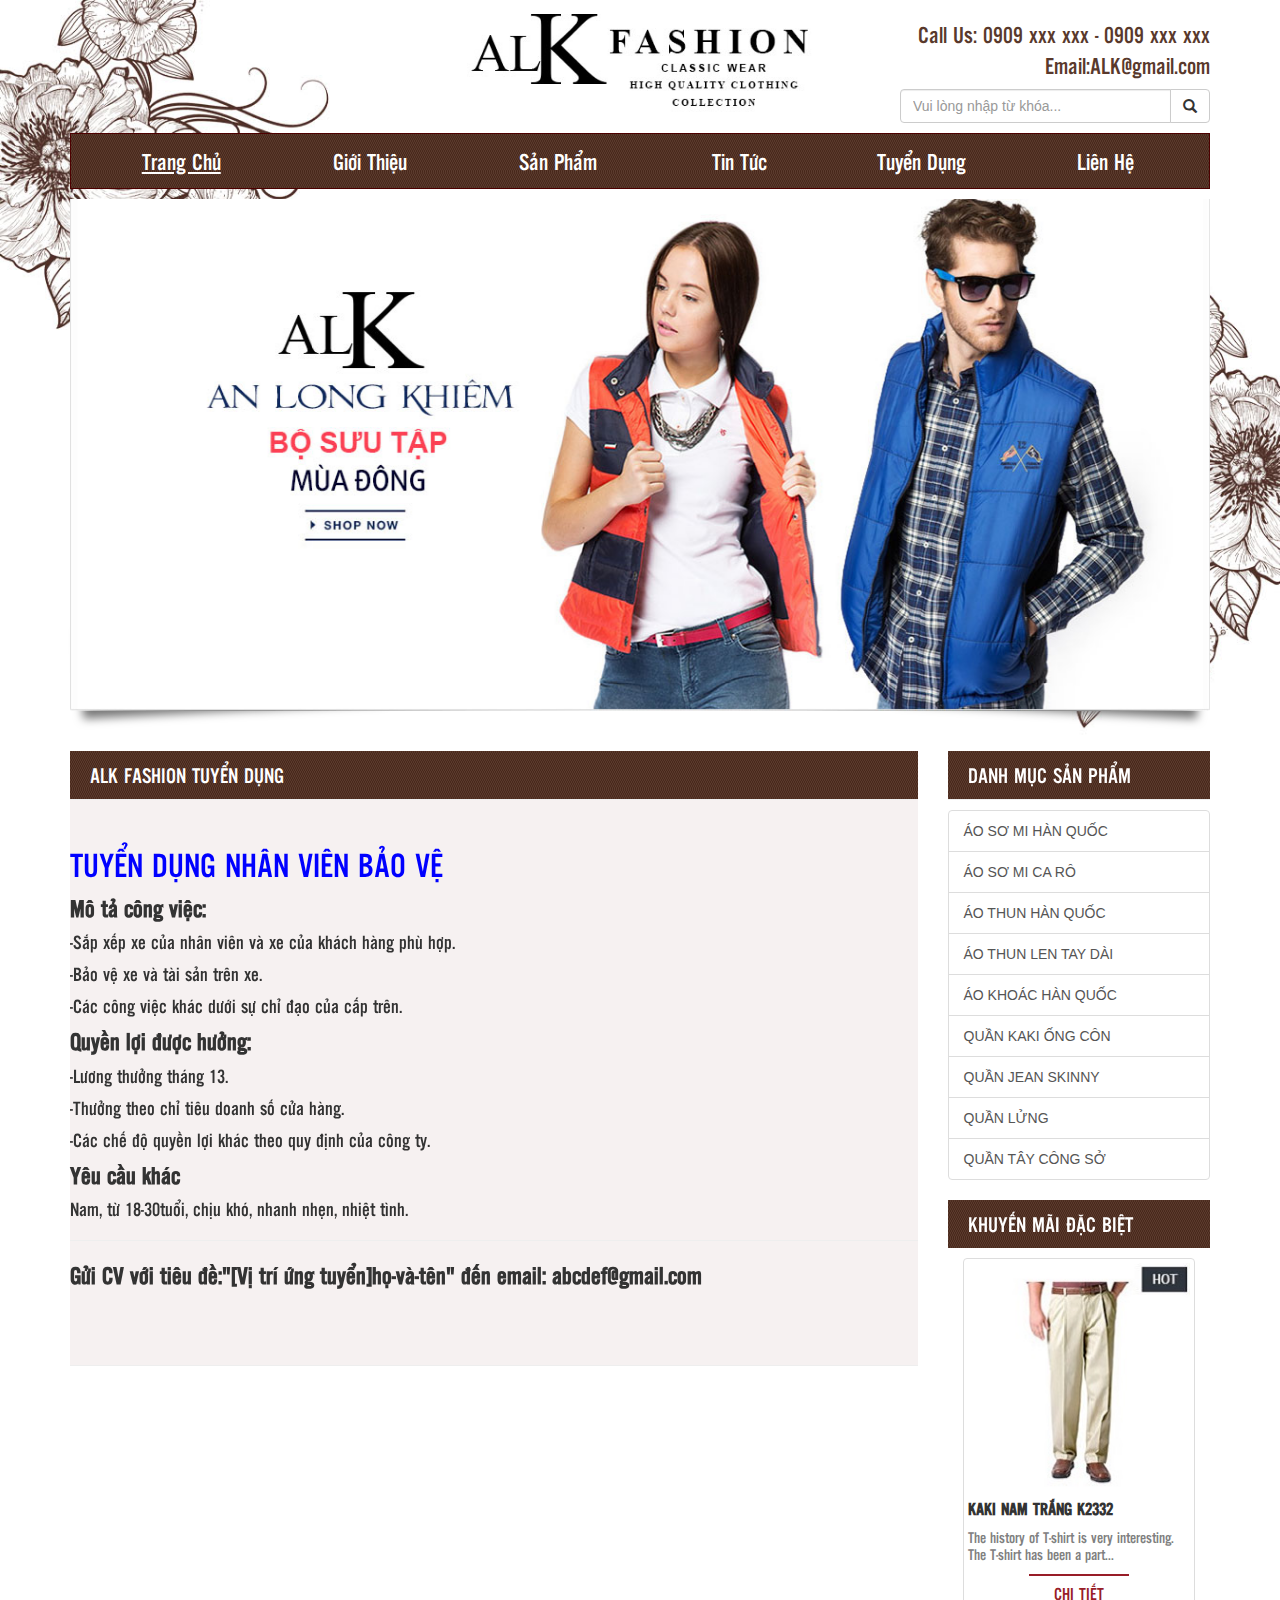
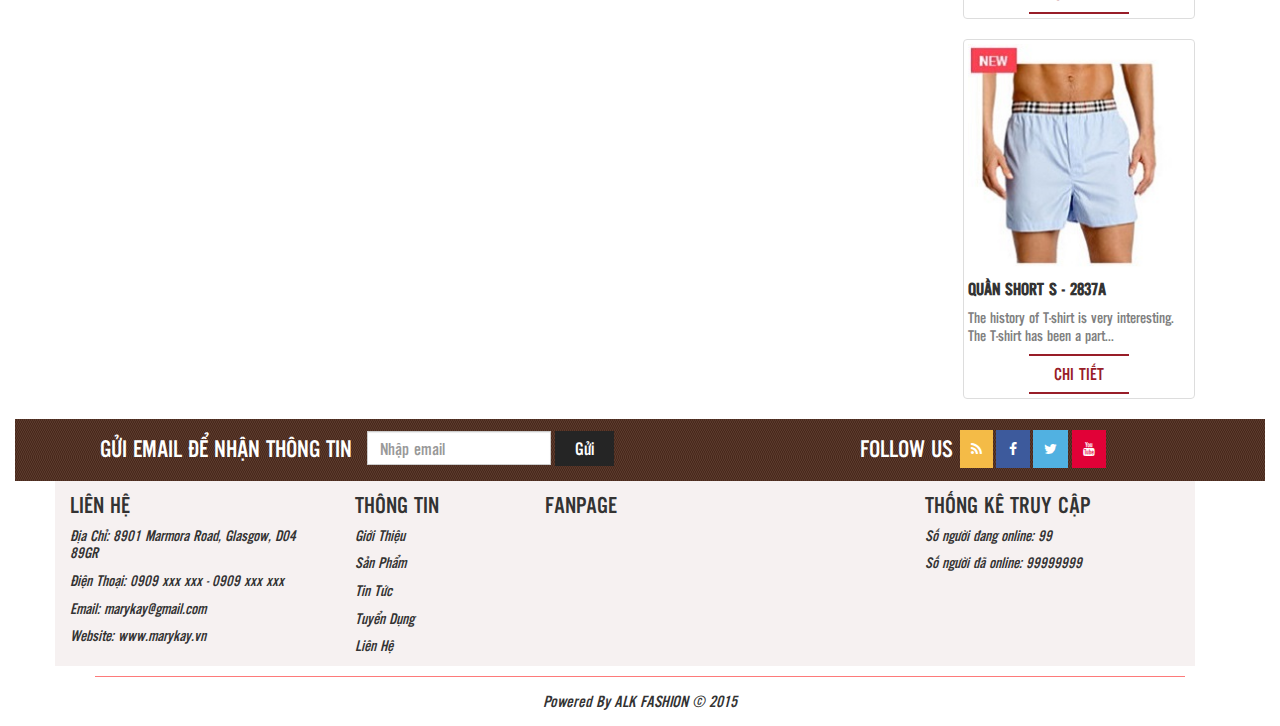
<file: ALKFashion/tuyendung-1.html>
<!DOCTYPE html>
<html lang="en">

<head>

    <meta charset="utf-8">
    <meta http-equiv="X-UA-Compatible" content="IE=edge">
    <meta name="viewport" content="width=device-width, initial-scale=1">
    <meta name="description" content="">
    <meta name="author" content="">

    <title>ALK FASHION</title>


    <!-- Custom CSS -->
    <link href="css/custom.css" rel="stylesheet">

    <!-- Custom Fonts -->
    <link rel="stylesheet" href="https://cdnjs.cloudflare.com/ajax/libs/font-awesome/4.7.0/css/font-awesome.min.css">

   <!-- Latest compiled and minified CSS -->
    <link rel="stylesheet" href="https://maxcdn.bootstrapcdn.com/bootstrap/3.3.7/css/bootstrap.min.css">

    <!-- jQuery library -->
    <script src="https://ajax.googleapis.com/ajax/libs/jquery/3.2.1/jquery.min.js"></script>

    <link rel="stylesheet" href="owlcarousel/owl.carousel.min.css">
    
    <link rel="stylesheet" href="owlcarousel/owl.theme.default.min.css">

</head>

<!-- data-spy="affix" data-offset-top="197" style="top: 0; width: 100%; z-index: 9999 !important;" -->

<body class="common-home img-responsive">

    <div class="container-fluid">
        <!-- logo -->
        <div class="container container-logo">
            <div class="row">
                <div class="col-md-4 col-sm-3 col-xs-1"></div>
                <div class="col-md-4 col-sm-8 col-xs-10">
                    <a href="index.html">
                        <img class="img-responsive" src="images\logo.jpg" alt="">
                    </a>
                </div>
                <div class="col-sm-2 col-xs-1"></div>
                <div class="col-md-4 col-sm-8 col-xs-11">
                    <h3 class="telephone">Call Us: 0909 xxx xxx - 0909 xxx xxx</h3>
                    <h3 class="telephone-1">Email:ALK@gmail.com</h3>
                    <div class="input-group" style="padding-left: 50px;">
                        <input type="text" class="form-control" placeholder="Vui lòng nhập từ khóa...">
                        <span class="input-group-btn ">
                            <button class="btn btn-default glyphicon glyphicon-search" type="submit" style="margin-top: -2px;"></button>
                        </span>
                    </div>
                </div>
            </div>
        </div>

    <!-- menu -->
    <div class="container">
        <nav class="navbar navbar-inverse">    
            <div class="navbar-header">
                <button type="button" class="navbar-toggle" data-toggle="collapse" data-target="#bs-example-navbar-collapse-1">
                    <span class="sr-only">Toggle navigation</span>
                    <span class="icon-bar"></span>
                    <span class="icon-bar"></span>
                    <span class="icon-bar"></span>
                </button>
            </div>
            <div class="collapse navbar-collapse" id="bs-example-navbar-collapse-1">

                <ul class="nav nav-navbar nav-justified">
                   <li>
                        <a href="index.html" class="menu">Trang Chủ</a>
                    </li>
                    <li>
                        <a href="gioithieu.html" class="menu-1">Giới Thiệu</a>
                    </li>
                    <li>
                        <a href="sanpham.html" class="menu-1">Sản Phẩm</a>
                    </li>
                    <li>
                        <a href="tintuc.html" class="menu-1">Tin Tức</a>
                    </li>
                    <li>
                        <a href="tuyendung.html" class="menu-1">Tuyển Dụng</a>
                    </li>
                    <li>
                        <a href="lienhe.html" class="menu-1">Liên Hệ</a>
                    </li>
                </ul>
                
            </div>       
        </nav>
    </div>

    <!-- slide -->
    <div class="container">
        <div class="box effect">
            <div id="myCarousel" class="carousel-slide" data-ride="carousel-1"> 
                <div class="carousel-inner"> 
                    <div class="item active"> <img src="images\ALK FASHION-slide.jpg" alt=""> </div> 
                </div>
            </div>
        </div>
    </div> 

<!-- Page content -->
    <div class="container-fluid">
        <div class="container">
            <div class="row">
                <!-- quan jean -->
                <div class="col-lg-9 col-md-9 cold-sm-12 col-xs-12">
                    <div class="box-contact">
                        <h4 class="page-header">ALK FASHION TUYỂN DỤNG</h4>
                        <div class="row row-contact">
                            <div class="col-md-12">
                                <h3 class="contactus-1" >
                                    TUYỂN DỤNG NHÂN VIÊN BẢO VỆ
                                </h3>
                                <h4 class="recruitment">Mô tả công việc:</h4>
                                <h5 class="recruitment-detail">-Sắp xếp xe của nhân viên và xe của khách hàng phù hợp.</h5>
                                <h5 class="recruitment-detail">-Bảo vệ xe và tài sản trên xe.</h5>
                                <h5 class="recruitment-detail">-Các công việc khác dưới sự chỉ đạo của cấp trên.</h5>
                                <h4 class="recruitment">Quyền lợi được hưởng:</h4>
                                <h5 class="recruitment-detail">-Lương thưởng tháng 13.</h5>
                                <h5 class="recruitment-detail">-Thưởng theo chỉ tiêu doanh số cửa hàng.</h5>
                                <h5 class="recruitment-detail">-Các chế độ quyền lợi khác theo quy định của công ty.</h5>
                                <h4 class="recruitment">Yêu cầu khác</h4>
                                <h5 class="recruitment-detail">Nam, từ 18-30tuổi, chịu khó, nhanh nhẹn, nhiệt tình.</h5>
                                <hr>
                                <h4 class="recruitment">Gửi CV với tiêu đề:"[Vị trí ứng tuyển]họ-và-tên" đến email: abcdef@gmail.com</h4>
                                <h3 class="text-right"><iframe src="https://www.facebook.com/plugins/share_button.php?href=https%3A%2F%2Fdevelopers.facebook.com%2Fdocs%2Fplugins%2F&layout=button_count&size=small&mobile_iframe=true&appId=198767857348563&width=88&height=20" width="88" height="20" style="border:none;overflow:hidden" scrolling="no" frameborder="0" allowTransparency="true"></iframe></h4>
                                
                                
                            </div>
                        </div>
                        <hr>
                    </div>     
                </div>

                <!-- danh muc + khuyen mai -->
                <div class="col-lg-3 col-md-3 col-sm-12 col-xs-12">
                    <h4 class="page-header" >
                            DANH MỤC SẢN PHẨM
                        </h4>
                    <div class="list-group">
                        <a href="sanpham.html" class="list-group-item">ÁO SƠ MI HÀN QUỐC</a>
                        <a href="sanpham.html" class="list-group-item">ÁO SƠ MI CA RÔ</a>
                        <a href="sanpham.html" class="list-group-item">ÁO THUN HÀN QUỐC</a>
                        <a href="sanpham.html" class="list-group-item">ÁO THUN LEN TAY DÀI</a>
                        <a href="sanpham.html" class="list-group-item">ÁO KHOÁC HÀN QUỐC</a>
                        <a href="sanpham.html" class="list-group-item">QUẦN KAKI ỐNG CÔN</a>
                        <a href="sanpham.html" class="list-group-item">QUẦN JEAN SKINNY</a>
                        <a href="sanpham.html" class="list-group-item">QUẦN LỬNG</a>
                        <a href="sanpham.html" class="list-group-item">QUẦN TÂY CÔNG SỞ</a>
                    </div>

                    <h4 class="page-header-2">
                        KHUYẾN MÃI ĐẶC BIỆT
                    </h4>
                    <div class="col-lg-12 col-md-12 col-sm-6 col-xs-12 thumb-1">
                        <div class="item thumbnail">
                            <img class="img-responsive" src="images\quan5.jpg" alt="">
                            <h4 class="name-font" style=" ">KAKI NAM TRẮNG K2332</h4>
                            <h5 class="description-font" style="">The history of T-shirt is very interesting. The T-shirt has been a part...</h5>
                            <div class="form-action"  style="">
                                <a href="chitietsp.html" class="btn btn-default details" role="button">CHI TIẾT</a>
                            </div>
                        </div>
                    </div>
                    <div class="col-lg-12 col-md-12 col-sm-6 col-xs-12 thumb-1">
                        <div class="item thumbnail">
                            <img class="img-responsive" src="images\quan2.jpg" alt="">
                            <h4 class="name-font" style=" ">QUẦN SHORT S - 2837A</h4>
                            <h5 class="description-font" style="">The history of T-shirt is very interesting. The T-shirt has been a part...</h5>
                            <div class="form-action"  style="">
                                <a href="chitietsp.html" class="btn btn-default details" role="button">CHI TIẾT</a>
                            </div>
                        </div>
                    </div>
                </div>
            </div>
        </div>
    <!-- social network -->
    <div class="row help">
                <div class="container">
                    <div class="col-lg-8 col-md-8 col-sm-12 col-xs-12">
                        <p class="navbar-text header-text-1">GỬI EMAIL ĐỂ NHẬN THÔNG TIN</p>
                        <form class="navbar-form" action="" style="margin-top: 12px;">
                            <div class="form-group">
                                <input type="text" class="form-control square" placeholder="Nhập email" name="email">
                            </div>
                            <button type="submit" class="btn btn-default send" style="">Gửi</button>
                        </form>
                    </div>
                    <div class="col-lg-4 col-md-4 col-sm-12 col-xs-12">
                         <p class="navbar-text header-text-1" >FOLLOW US</p>
                         <ul class="list-unstyled list-inline list-social-icons">
                            <li>
                                <a href="#"><i class="fa fa-rss fa-1x"></i></a>
                            </li>
                            <li>
                                <a href="#"><i class="fa fa-facebook fa-1x"></i></a>
                            </li>
                            <li>
                                <a href="#"><i class="fa fa-twitter fa-1x"></i></a>
                            </li>
                            <li>
                                <a href="#"><i class="fa fa-youtube fa-1x"></i></a>
                            </li>
                        </ul>
                    </div>   
                </div>
    </div>


    <!-- info -->
    <div class="container">
        <div class="row information" >
            <div class="col-md-3 col-sm-6">
                <h4 class="bolder">LIÊN HỆ</h4>
                <h6 class="italic">Địa Chỉ: 8901 Marmora Road, Glasgow, D04 89GR</h6>
                <h6 class="italic">Điện Thoại: 0909 xxx xxx - 0909 xxx xxx</h6>
                <h6 class="italic">Email: marykay@gmail.com</h6>
                <h6 class="italic">Website: www.marykay.vn</h6>
            </div>
            <div class="col-md-2 col-sm-6">
                <h4 class="bolder">THÔNG TIN</h4>
                <h6 class="italic">Giới Thiệu</h6>
                <h6 class="italic">Sản Phẩm</h6>
                <h6 class="italic">Tin Tức</h6>
                <h6 class="italic">Tuyển Dụng</h6>
                <h6 class="italic">Liên Hệ</h6>
            </div>
            <div class="col-md-4 col-sm-6">
                <h4 class="bolder">FANPAGE</h4>
                <iframe src="https://www.facebook.com/plugins/page.php?href=https%3A%2F%2Fwww.facebook.com%2Ffacebook&tabs&width=340&height=154&small_header=true&adapt_container_width=true&hide_cover=false&show_facepile=true&appId=198767857348563" width="250" height="134" style="border:none;overflow:hidden" scrolling="no" frameborder="0" allowTransparency="true"></iframe>
            </div>
            <div class="col-md-3 col-sm-6">
                <h4 class="bolder">THỐNG KÊ TRUY CẬP</h4>
                <h6 class="italic">Số người đang online: 99</h6>
                <h6 class="italic">Số người đã online: 99999999</h6>
            </div>
        </div>
    </div>

        <!-- Footer -->
        <footer>
            <div class="row footer">
                <div class="text-center footerdetail">
                    <h4 class="footer">Powered By ALK FASHION &copy; 2015</h4>
                </div>
            </div>
        </footer>
    </div>
    

    <!-- Bootstrap Core JavaScript -->
    <script src="js/bootstrap.min.js"></script>
    <!-- jQuery  -->
    <script src="js/jquery.min.js"></script>
    <!-- owl carousel -->
    <script src="js/owl.carousel.min.js"></script>

</body>
</html>
</file>
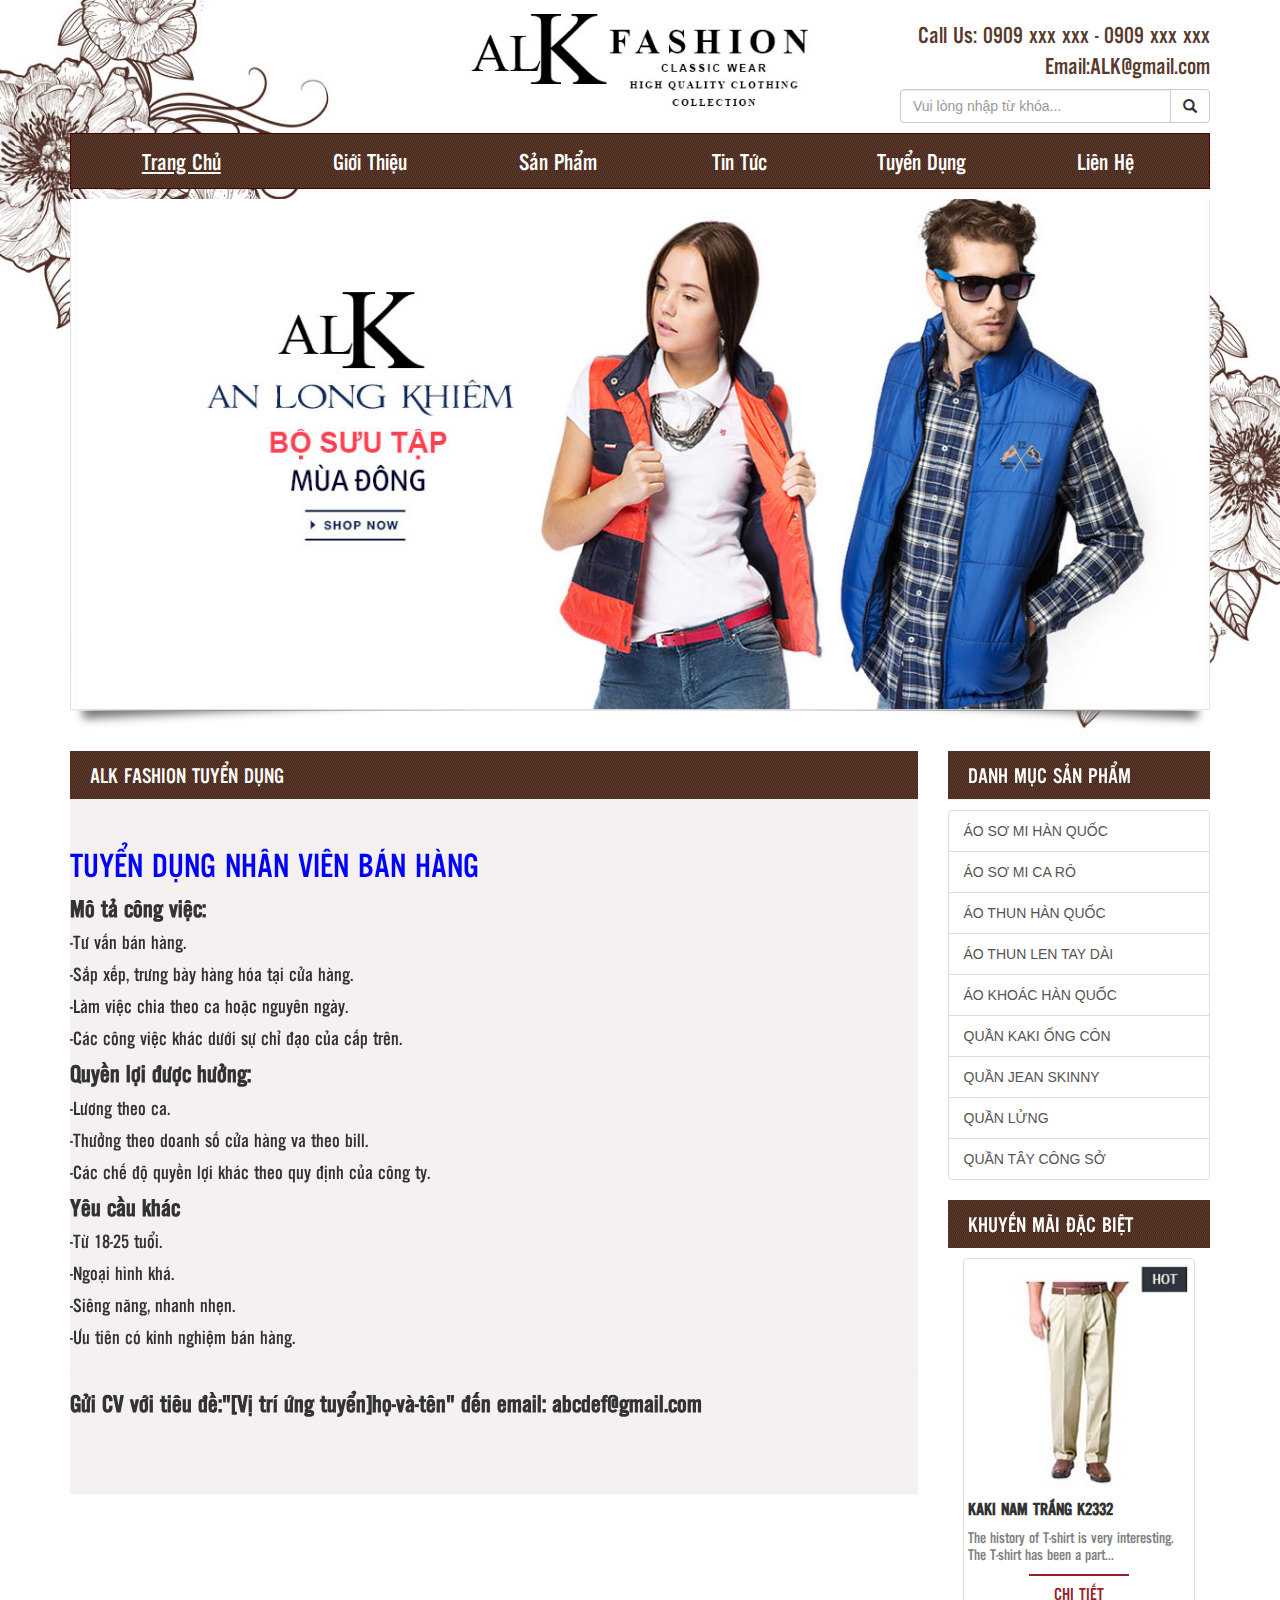
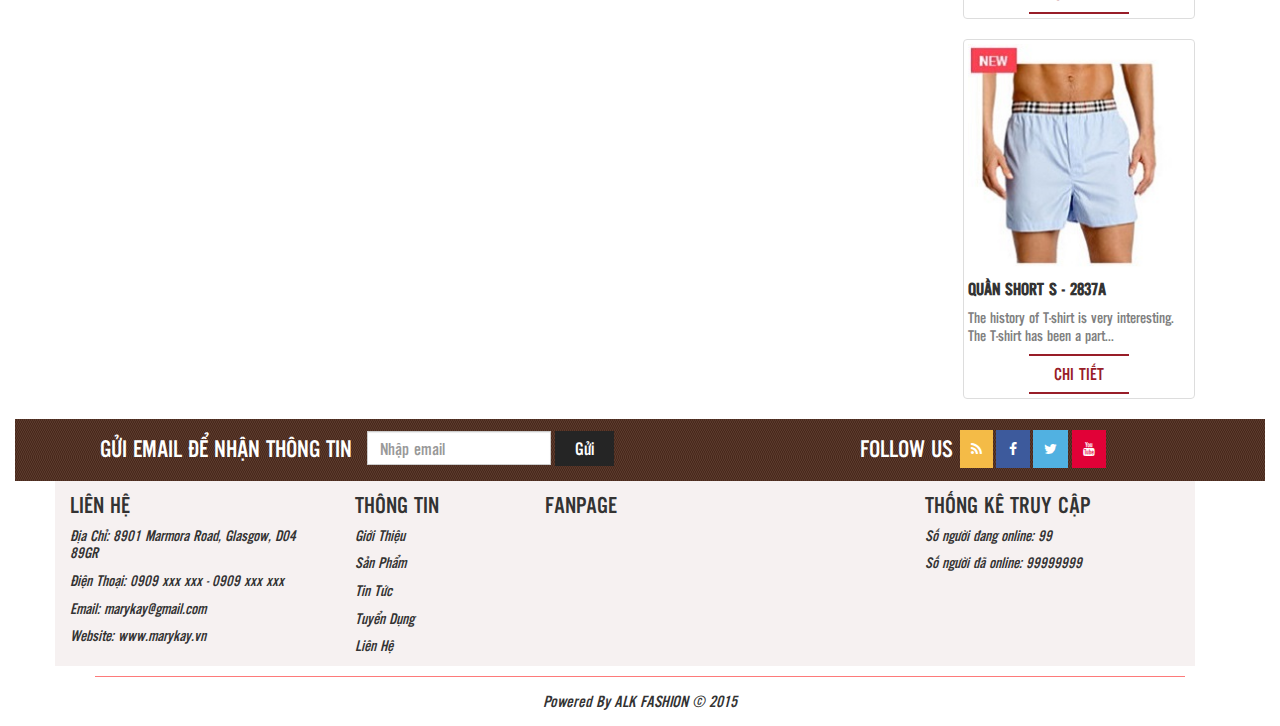
<file: ALKFashion/tuyendung-2.html>
<!DOCTYPE html>
<html lang="en">

<head>

    <meta charset="utf-8">
    <meta http-equiv="X-UA-Compatible" content="IE=edge">
    <meta name="viewport" content="width=device-width, initial-scale=1">
    <meta name="description" content="">
    <meta name="author" content="">

    <title>ALK FASHION</title>


    <!-- Custom CSS -->
    <link href="css/custom.css" rel="stylesheet">

    <!-- Custom Fonts -->
    <link rel="stylesheet" href="https://cdnjs.cloudflare.com/ajax/libs/font-awesome/4.7.0/css/font-awesome.min.css">

   <!-- Latest compiled and minified CSS -->
    <link rel="stylesheet" href="https://maxcdn.bootstrapcdn.com/bootstrap/3.3.7/css/bootstrap.min.css">

    <!-- jQuery library -->
    <script src="https://ajax.googleapis.com/ajax/libs/jquery/3.2.1/jquery.min.js"></script>

    <link rel="stylesheet" href="owlcarousel/owl.carousel.min.css">
    
    <link rel="stylesheet" href="owlcarousel/owl.theme.default.min.css">

</head>

<!-- data-spy="affix" data-offset-top="197" style="top: 0; width: 100%; z-index: 9999 !important;" -->

<body class="common-home img-responsive">

    <div class="container-fluid">
        <!-- logo -->
        <div class="container container-logo">
            <div class="row">
                <div class="col-md-4 col-sm-3 col-xs-1"></div>
                <div class="col-md-4 col-sm-8 col-xs-10">
                    <a href="index.html">
                        <img class="img-responsive" src="images\logo.jpg" alt="">
                    </a>
                </div>
                <div class="col-sm-2 col-xs-1"></div>
                <div class="col-md-4 col-sm-8 col-xs-11">
                    <h3 class="telephone">Call Us: 0909 xxx xxx - 0909 xxx xxx</h3>
                    <h3 class="telephone-1">Email:ALK@gmail.com</h3>
                    <div class="input-group" style="padding-left: 50px;">
                        <input type="text" class="form-control" placeholder="Vui lòng nhập từ khóa...">
                        <span class="input-group-btn ">
                            <button class="btn btn-default glyphicon glyphicon-search" type="submit" style="margin-top: -2px;"></button>
                        </span>
                    </div>
                </div>
            </div>
        </div>

    <!-- menu -->
    <div class="container">
        <nav class="navbar navbar-inverse">    
            <div class="navbar-header">
                <button type="button" class="navbar-toggle" data-toggle="collapse" data-target="#bs-example-navbar-collapse-1">
                    <span class="sr-only">Toggle navigation</span>
                    <span class="icon-bar"></span>
                    <span class="icon-bar"></span>
                    <span class="icon-bar"></span>
                </button>
            </div>
            <div class="collapse navbar-collapse" id="bs-example-navbar-collapse-1">

                <ul class="nav nav-navbar nav-justified">
                   <li>
                        <a href="index.html" class="menu">Trang Chủ</a>
                    </li>
                    <li>
                        <a href="gioithieu.html" class="menu-1">Giới Thiệu</a>
                    </li>
                    <li>
                        <a href="sanpham.html" class="menu-1">Sản Phẩm</a>
                    </li>
                    <li>
                        <a href="tintuc.html" class="menu-1">Tin Tức</a>
                    </li>
                    <li>
                        <a href="tuyendung.html" class="menu-1">Tuyển Dụng</a>
                    </li>
                    <li>
                        <a href="lienhe.html" class="menu-1">Liên Hệ</a>
                    </li>
                </ul>
                
            </div>       
        </nav>
    </div>

    <!-- slide -->
    <div class="container">
        <div class="box effect">
            <div id="myCarousel" class="carousel-slide" data-ride="carousel-1"> 
                <div class="carousel-inner"> 
                    <div class="item active"> <img src="images\ALK FASHION-slide.jpg" alt=""> </div> 
                </div>
            </div>
        </div>
    </div> 

<!-- Page content -->
    <div class="container-fluid">
        <div class="container">
            <div class="row">
                <!-- quan jean -->
                <div class="col-lg-9 col-md-9 cold-sm-12 col-xs-12">
                    <div class="box-contact">
                        <h4 class="page-header">ALK FASHION TUYỂN DỤNG</h4>
                        <div class="row row-contact">
                            <div class="col-md-12">
                                <h3 class="contactus-1" >
                                    TUYỂN DỤNG NHÂN VIÊN BÁN HÀNG
                                </h3>
                                <h4 class="recruitment">Mô tả công việc:</h4>
                                <h5 class="recruitment-detail">-Tư vấn bán hàng.</h5>
                                <h5 class="recruitment-detail">-Sắp xếp, trưng bày hàng hóa tại cửa hàng.</h5>
                                <h5 class="recruitment-detail">-Làm việc chia theo ca hoặc nguyên ngày.</h5>
                                <h5 class="recruitment-detail">-Các công việc khác dưới sự chỉ đạo của cấp trên.</h5>
                                <h4 class="recruitment">Quyền lợi được hưởng:</h4>
                                <h5 class="recruitment-detail">-Lương theo ca.</h5>
                                <h5 class="recruitment-detail">-Thưởng theo doanh số cửa hàng va theo bill.</h5>
                                <h5 class="recruitment-detail">-Các chế độ quyền lợi khác theo quy định của công ty.</h5>
                                <h4 class="recruitment">Yêu cầu khác</h4>
                                <h5 class="recruitment-detail">-Từ 18-25 tuổi.</h5>
                                <h5 class="recruitment-detail">-Ngoại hình khá.</h5>
                                <h5 class="recruitment-detail">-Siêng năng, nhanh nhẹn.</h5>
                                <h5 class="recruitment-detail">-Ưu tiên có kinh nghiệm bán hàng.</h5>
                                <hr>
                                <h4 class="recruitment">Gửi CV với tiêu đề:"[Vị trí ứng tuyển]họ-và-tên" đến email: abcdef@gmail.com</h4>
                                <h3 class="text-right"><iframe src="https://www.facebook.com/plugins/share_button.php?href=https%3A%2F%2Fdevelopers.facebook.com%2Fdocs%2Fplugins%2F&layout=button_count&size=small&mobile_iframe=true&appId=198767857348563&width=88&height=20" width="88" height="20" style="border:none;overflow:hidden" scrolling="no" frameborder="0" allowTransparency="true"></iframe></h4>
                                
                                
                            </div>
                        </div>
                        <hr>
                    </div>     
                </div>

                <!-- danh muc + khuyen mai -->
                <div class="col-lg-3 col-md-3 col-sm-12 col-xs-12">
                    <h4 class="page-header" >
                            DANH MỤC SẢN PHẨM
                        </h4>
                    <div class="list-group">
                        <a href="sanpham.html" class="list-group-item">ÁO SƠ MI HÀN QUỐC</a>
                        <a href="sanpham.html" class="list-group-item">ÁO SƠ MI CA RÔ</a>
                        <a href="sanpham.html" class="list-group-item">ÁO THUN HÀN QUỐC</a>
                        <a href="sanpham.html" class="list-group-item">ÁO THUN LEN TAY DÀI</a>
                        <a href="sanpham.html" class="list-group-item">ÁO KHOÁC HÀN QUỐC</a>
                        <a href="sanpham.html" class="list-group-item">QUẦN KAKI ỐNG CÔN</a>
                        <a href="sanpham.html" class="list-group-item">QUẦN JEAN SKINNY</a>
                        <a href="sanpham.html" class="list-group-item">QUẦN LỬNG</a>
                        <a href="sanpham.html" class="list-group-item">QUẦN TÂY CÔNG SỞ</a>
                    </div>

                    <h4 class="page-header-2">
                        KHUYẾN MÃI ĐẶC BIỆT
                    </h4>
                    <div class="col-lg-12 col-md-12 col-sm-6 col-xs-12 thumb-1">
                        <div class="item thumbnail">
                            <img class="img-responsive" src="images\quan5.jpg" alt="">
                            <h4 class="name-font" style=" ">KAKI NAM TRẮNG K2332</h4>
                            <h5 class="description-font" style="">The history of T-shirt is very interesting. The T-shirt has been a part...</h5>
                            <div class="form-action"  style="">
                                <a href="chitietsp.html" class="btn btn-default details" role="button">CHI TIẾT</a>
                            </div>
                        </div>
                    </div>
                    <div class="col-lg-12 col-md-12 col-sm-6 col-xs-12 thumb-1">
                        <div class="item thumbnail">
                            <img class="img-responsive" src="images\quan2.jpg" alt="">
                            <h4 class="name-font" style=" ">QUẦN SHORT S - 2837A</h4>
                            <h5 class="description-font" style="">The history of T-shirt is very interesting. The T-shirt has been a part...</h5>
                            <div class="form-action"  style="">
                                <a href="chitietsp.html" class="btn btn-default details" role="button">CHI TIẾT</a>
                            </div>
                        </div>
                    </div>
                </div>
            </div>
        </div>
    <!-- social network -->
    <div class="row help">
                <div class="container">
                    <div class="col-lg-8 col-md-8 col-sm-12 col-xs-12">
                        <p class="navbar-text header-text-1">GỬI EMAIL ĐỂ NHẬN THÔNG TIN</p>
                        <form class="navbar-form" action="" style="margin-top: 12px;">
                            <div class="form-group">
                                <input type="text" class="form-control square" placeholder="Nhập email" name="email">
                            </div>
                            <button type="submit" class="btn btn-default send" style="">Gửi</button>
                        </form>
                    </div>
                    <div class="col-lg-4 col-md-4 col-sm-12 col-xs-12">
                         <p class="navbar-text header-text-1" >FOLLOW US</p>
                         <ul class="list-unstyled list-inline list-social-icons">
                            <li>
                                <a href="#"><i class="fa fa-rss fa-1x"></i></a>
                            </li>
                            <li>
                                <a href="#"><i class="fa fa-facebook fa-1x"></i></a>
                            </li>
                            <li>
                                <a href="#"><i class="fa fa-twitter fa-1x"></i></a>
                            </li>
                            <li>
                                <a href="#"><i class="fa fa-youtube fa-1x"></i></a>
                            </li>
                        </ul>
                    </div>   
                </div>
    </div>


    <!-- info -->
    <div class="container">
        <div class="row information" >
            <div class="col-md-3 col-sm-6">
                <h4 class="bolder">LIÊN HỆ</h4>
                <h6 class="italic">Địa Chỉ: 8901 Marmora Road, Glasgow, D04 89GR</h6>
                <h6 class="italic">Điện Thoại: 0909 xxx xxx - 0909 xxx xxx</h6>
                <h6 class="italic">Email: marykay@gmail.com</h6>
                <h6 class="italic">Website: www.marykay.vn</h6>
            </div>
            <div class="col-md-2 col-sm-6">
                <h4 class="bolder">THÔNG TIN</h4>
                <h6 class="italic">Giới Thiệu</h6>
                <h6 class="italic">Sản Phẩm</h6>
                <h6 class="italic">Tin Tức</h6>
                <h6 class="italic">Tuyển Dụng</h6>
                <h6 class="italic">Liên Hệ</h6>
            </div>
            <div class="col-md-4 col-sm-6">
                <h4 class="bolder">FANPAGE</h4>
                <iframe src="https://www.facebook.com/plugins/page.php?href=https%3A%2F%2Fwww.facebook.com%2Ffacebook&tabs&width=340&height=154&small_header=true&adapt_container_width=true&hide_cover=false&show_facepile=true&appId=198767857348563" width="250" height="134" style="border:none;overflow:hidden" scrolling="no" frameborder="0" allowTransparency="true"></iframe>
            </div>
            <div class="col-md-3 col-sm-6">
                <h4 class="bolder">THỐNG KÊ TRUY CẬP</h4>
                <h6 class="italic">Số người đang online: 99</h6>
                <h6 class="italic">Số người đã online: 99999999</h6>
            </div>
        </div>
    </div>

        <!-- Footer -->
        <footer>
            <div class="row footer">
                <div class="text-center footerdetail">
                    <h4 class="footer">Powered By ALK FASHION &copy; 2015</h4>
                </div>
            </div>
        </footer>
    </div>
    

    <!-- Bootstrap Core JavaScript -->
    <script src="js/bootstrap.min.js"></script>
    <!-- jQuery  -->
    <script src="js/jquery.min.js"></script>
    <!-- owl carousel -->
    <script src="js/owl.carousel.min.js"></script>

</body>
</html>
</file>
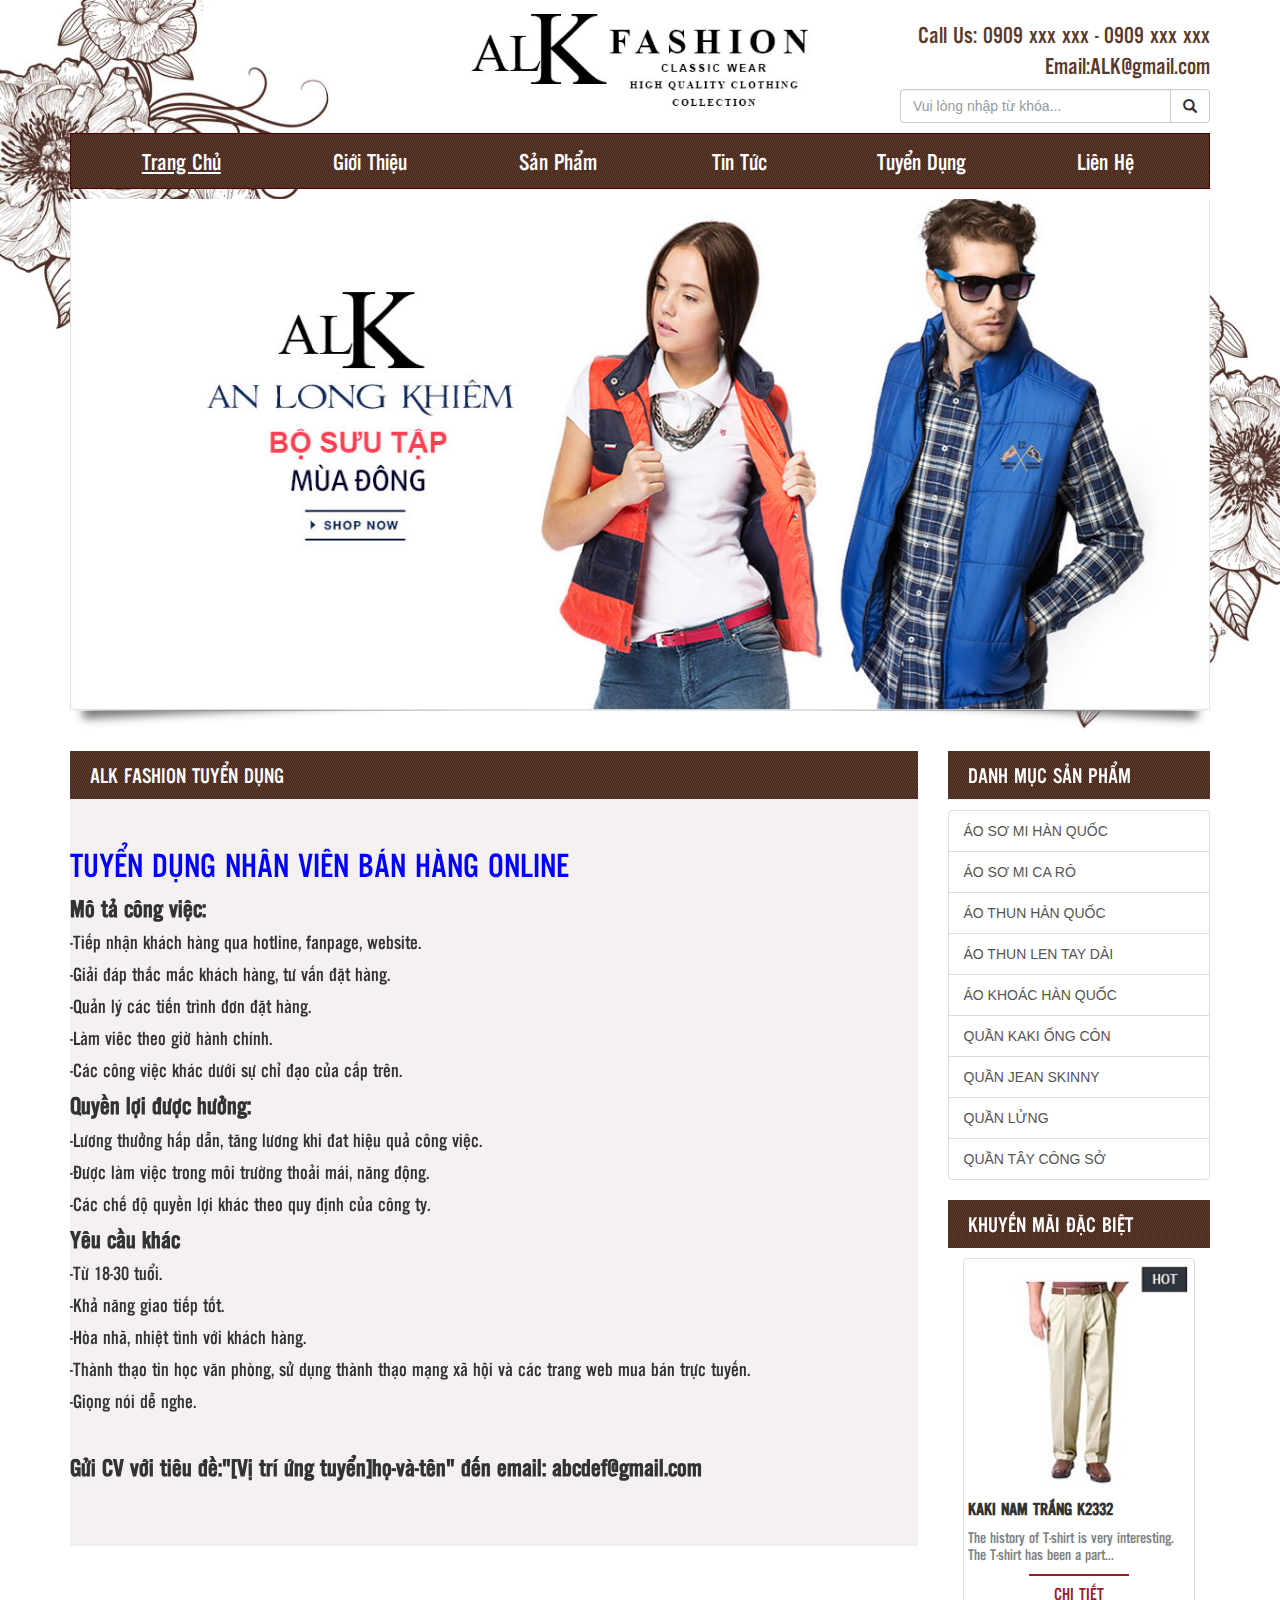
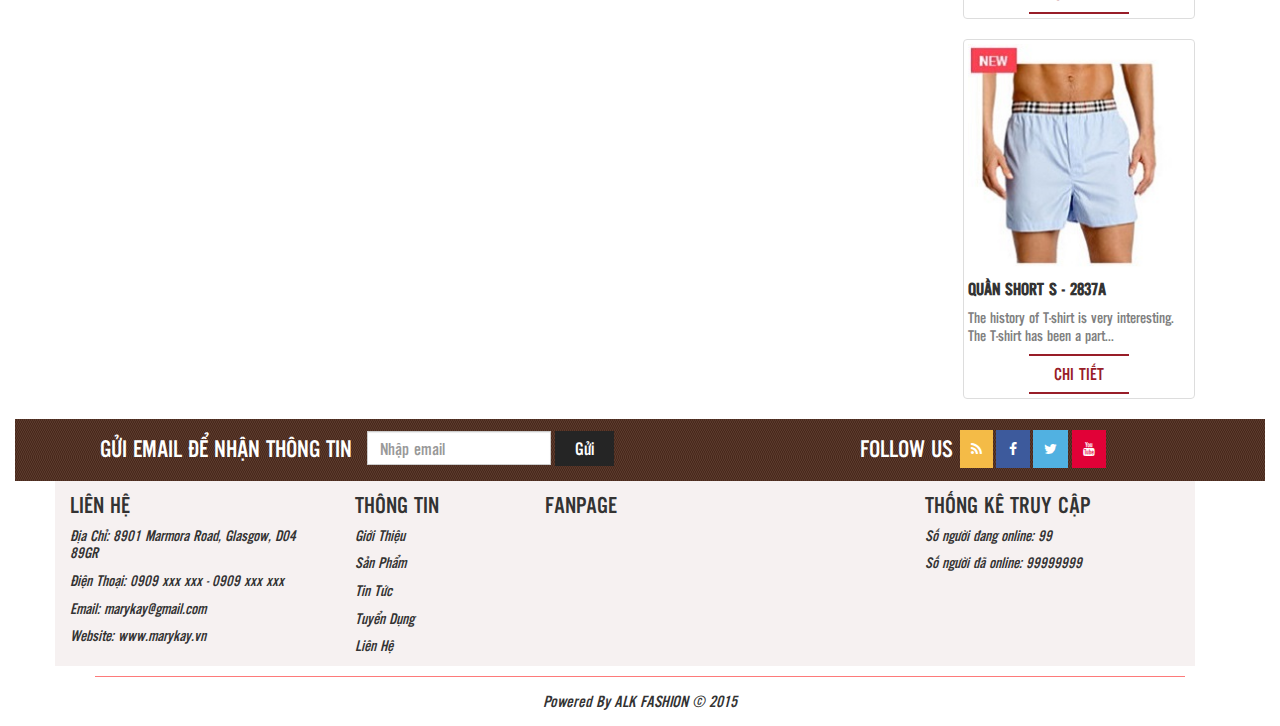
<file: ALKFashion/tuyendung-3.html>
<!DOCTYPE html>
<html lang="en">

<head>

    <meta charset="utf-8">
    <meta http-equiv="X-UA-Compatible" content="IE=edge">
    <meta name="viewport" content="width=device-width, initial-scale=1">
    <meta name="description" content="">
    <meta name="author" content="">

    <title>ALK FASHION</title>


    <!-- Custom CSS -->
    <link href="css/custom.css" rel="stylesheet">

    <!-- Custom Fonts -->
    <link rel="stylesheet" href="https://cdnjs.cloudflare.com/ajax/libs/font-awesome/4.7.0/css/font-awesome.min.css">

   <!-- Latest compiled and minified CSS -->
    <link rel="stylesheet" href="https://maxcdn.bootstrapcdn.com/bootstrap/3.3.7/css/bootstrap.min.css">

    <!-- jQuery library -->
    <script src="https://ajax.googleapis.com/ajax/libs/jquery/3.2.1/jquery.min.js"></script>

    <link rel="stylesheet" href="owlcarousel/owl.carousel.min.css">
    
    <link rel="stylesheet" href="owlcarousel/owl.theme.default.min.css">

</head>

<!-- data-spy="affix" data-offset-top="197" style="top: 0; width: 100%; z-index: 9999 !important;" -->

<body class="common-home img-responsive">

    <div class="container-fluid">
        <!-- logo -->
        <div class="container container-logo">
            <div class="row">
                <div class="col-md-4 col-sm-3 col-xs-1"></div>
                <div class="col-md-4 col-sm-8 col-xs-10">
                    <a href="index.html">
                        <img class="img-responsive" src="images\logo.jpg" alt="">
                    </a>
                </div>
                <div class="col-sm-2 col-xs-1"></div>
                <div class="col-md-4 col-sm-8 col-xs-11">
                    <h3 class="telephone">Call Us: 0909 xxx xxx - 0909 xxx xxx</h3>
                    <h3 class="telephone-1">Email:ALK@gmail.com</h3>
                    <div class="input-group" style="padding-left: 50px;">
                        <input type="text" class="form-control" placeholder="Vui lòng nhập từ khóa...">
                        <span class="input-group-btn ">
                            <button class="btn btn-default glyphicon glyphicon-search" type="submit" style="margin-top: -2px;"></button>
                        </span>
                    </div>
                </div>
            </div>
        </div>

    <!-- menu -->
    <div class="container">
        <nav class="navbar navbar-inverse">    
            <div class="navbar-header">
                <button type="button" class="navbar-toggle" data-toggle="collapse" data-target="#bs-example-navbar-collapse-1">
                    <span class="sr-only">Toggle navigation</span>
                    <span class="icon-bar"></span>
                    <span class="icon-bar"></span>
                    <span class="icon-bar"></span>
                </button>
            </div>
            <div class="collapse navbar-collapse" id="bs-example-navbar-collapse-1">

                <ul class="nav nav-navbar nav-justified">
                   <li>
                        <a href="index.html" class="menu">Trang Chủ</a>
                    </li>
                    <li>
                        <a href="gioithieu.html" class="menu-1">Giới Thiệu</a>
                    </li>
                    <li>
                        <a href="sanpham.html" class="menu-1">Sản Phẩm</a>
                    </li>
                    <li>
                        <a href="tintuc.html" class="menu-1">Tin Tức</a>
                    </li>
                    <li>
                        <a href="tuyendung.html" class="menu-1">Tuyển Dụng</a>
                    </li>
                    <li>
                        <a href="lienhe.html" class="menu-1">Liên Hệ</a>
                    </li>
                </ul>
                
            </div>       
        </nav>
    </div>

    <!-- slide -->
    <div class="container">
        <div class="box effect">
            <div id="myCarousel" class="carousel-slide" data-ride="carousel-1"> 
                <div class="carousel-inner"> 
                    <div class="item active"> <img src="images\ALK FASHION-slide.jpg" alt=""> </div> 
                </div>
            </div>
        </div>
    </div> 

<!-- Page content -->
    <div class="container-fluid">
        <div class="container">
            <div class="row">
                <!-- quan jean -->
                <div class="col-lg-9 col-md-9 cold-sm-12 col-xs-12">
                    <div class="box-contact">
                        <h4 class="page-header">ALK FASHION TUYỂN DỤNG</h4>
                        <div class="row row-contact">
                            <div class="col-md-12">
                                <h3 class="contactus-1" >
                                    TUYỂN DỤNG NHÂN VIÊN BÁN HÀNG ONLINE
                                </h3>
                                <h4 class="recruitment">Mô tả công việc:</h4>
                                <h5 class="recruitment-detail">-Tiếp nhận khách hàng qua hotline, fanpage, website.</h5>
                                <h5 class="recruitment-detail">-Giải đáp thắc mắc khách hàng, tư vấn đặt hàng.</h5>
                                <h5 class="recruitment-detail">-Quản lý các tiến trình đơn đặt hàng.</h5>
                                <h5 class="recruitment-detail">-Làm viêc theo giờ hành chính.</h5>
                                <h5 class="recruitment-detail">-Các công việc khác dưới sự chỉ đạo của cấp trên.</h5>
                                <h4 class="recruitment">Quyền lợi được hưởng:</h4>
                                <h5 class="recruitment-detail">-Lương thưởng hấp dẫn, tăng lương khi đat hiệu quả công việc.</h5>
                                <h5 class="recruitment-detail">-Được làm việc trong môi trường thoải mái, năng động.</h5>
                                <h5 class="recruitment-detail">-Các chế độ quyền lợi khác theo quy định của công ty.</h5>
                                <h4 class="recruitment">Yêu cầu khác</h4>
                                <h5 class="recruitment-detail">-Từ 18-30 tuổi.</h5>
                                <h5 class="recruitment-detail">-Khả năng giao tiếp tốt.</h5>
                                <h5 class="recruitment-detail">-Hòa nhã, nhiệt tình với khách hàng.</h5>
                                <h5 class="recruitment-detail">-Thành thạo tin học văn phòng, sử dụng thành thạo mạng xã hội và các trang web mua bán trực tuyến.</h5>
                                <h5 class="recruitment-detail">-Giọng nói dễ nghe.</h5>
                                <hr>
                                <h4 class="recruitment">Gửi CV với tiêu đề:"[Vị trí ứng tuyển]họ-và-tên" đến email: abcdef@gmail.com</h4>
                                <h4 class="text-right"><iframe src="https://www.facebook.com/plugins/share_button.php?href=https%3A%2F%2Fdevelopers.facebook.com%2Fdocs%2Fplugins%2F&layout=button_count&size=small&mobile_iframe=true&appId=198767857348563&width=88&height=20" width="88" height="20" style="border:none;overflow:hidden" scrolling="no" frameborder="0" allowTransparency="true"></iframe></h4>
                                
                                
                            </div>
                        </div>
                        <hr>
                    </div>     
                </div>

                <!-- danh muc + khuyen mai -->
                <div class="col-lg-3 col-md-3 col-sm-12 col-xs-12">
                    <h4 class="page-header" >
                            DANH MỤC SẢN PHẨM
                        </h4>
                    <div class="list-group">
                        <a href="sanpham.html" class="list-group-item">ÁO SƠ MI HÀN QUỐC</a>
                        <a href="sanpham.html" class="list-group-item">ÁO SƠ MI CA RÔ</a>
                        <a href="sanpham.html" class="list-group-item">ÁO THUN HÀN QUỐC</a>
                        <a href="sanpham.html" class="list-group-item">ÁO THUN LEN TAY DÀI</a>
                        <a href="sanpham.html" class="list-group-item">ÁO KHOÁC HÀN QUỐC</a>
                        <a href="sanpham.html" class="list-group-item">QUẦN KAKI ỐNG CÔN</a>
                        <a href="sanpham.html" class="list-group-item">QUẦN JEAN SKINNY</a>
                        <a href="sanpham.html" class="list-group-item">QUẦN LỬNG</a>
                        <a href="sanpham.html" class="list-group-item">QUẦN TÂY CÔNG SỞ</a>
                    </div>

                    <h4 class="page-header-2">
                        KHUYẾN MÃI ĐẶC BIỆT
                    </h4>
                    <div class="col-lg-12 col-md-12 col-sm-6 col-xs-12 thumb-1">
                        <div class="item thumbnail">
                            <img class="img-responsive" src="images\quan5.jpg" alt="">
                            <h4 class="name-font" style=" ">KAKI NAM TRẮNG K2332</h4>
                            <h5 class="description-font" style="">The history of T-shirt is very interesting. The T-shirt has been a part...</h5>
                            <div class="form-action"  style="">
                                <a href="chitietsp.html" class="btn btn-default details" role="button">CHI TIẾT</a>
                            </div>
                        </div>
                    </div>
                    <div class="col-lg-12 col-md-12 col-sm-6 col-xs-12 thumb-1">
                        <div class="item thumbnail">
                            <img class="img-responsive" src="images\quan2.jpg" alt="">
                            <h4 class="name-font" style=" ">QUẦN SHORT S - 2837A</h4>
                            <h5 class="description-font" style="">The history of T-shirt is very interesting. The T-shirt has been a part...</h5>
                            <div class="form-action"  style="">
                                <a href="chitietsp.html" class="btn btn-default details" role="button">CHI TIẾT</a>
                            </div>
                        </div>
                    </div>
                </div>
            </div>
        </div>
    <!-- social network -->
    <div class="row help">
                <div class="container">
                    <div class="col-lg-8 col-md-8 col-sm-12 col-xs-12">
                        <p class="navbar-text header-text-1">GỬI EMAIL ĐỂ NHẬN THÔNG TIN</p>
                        <form class="navbar-form" action="" style="margin-top: 12px;">
                            <div class="form-group">
                                <input type="text" class="form-control square" placeholder="Nhập email" name="email">
                            </div>
                            <button type="submit" class="btn btn-default send" style="">Gửi</button>
                        </form>
                    </div>
                    <div class="col-lg-4 col-md-4 col-sm-12 col-xs-12">
                         <p class="navbar-text header-text-1" >FOLLOW US</p>
                         <ul class="list-unstyled list-inline list-social-icons">
                            <li>
                                <a href="#"><i class="fa fa-rss fa-1x"></i></a>
                            </li>
                            <li>
                                <a href="#"><i class="fa fa-facebook fa-1x"></i></a>
                            </li>
                            <li>
                                <a href="#"><i class="fa fa-twitter fa-1x"></i></a>
                            </li>
                            <li>
                                <a href="#"><i class="fa fa-youtube fa-1x"></i></a>
                            </li>
                        </ul>
                    </div>   
                </div>
    </div>


    <!-- info -->
    <div class="container">
        <div class="row information" >
            <div class="col-md-3 col-sm-6">
                <h4 class="bolder">LIÊN HỆ</h4>
                <h6 class="italic">Địa Chỉ: 8901 Marmora Road, Glasgow, D04 89GR</h6>
                <h6 class="italic">Điện Thoại: 0909 xxx xxx - 0909 xxx xxx</h6>
                <h6 class="italic">Email: marykay@gmail.com</h6>
                <h6 class="italic">Website: www.marykay.vn</h6>
            </div>
            <div class="col-md-2 col-sm-6">
                <h4 class="bolder">THÔNG TIN</h4>
                <h6 class="italic">Giới Thiệu</h6>
                <h6 class="italic">Sản Phẩm</h6>
                <h6 class="italic">Tin Tức</h6>
                <h6 class="italic">Tuyển Dụng</h6>
                <h6 class="italic">Liên Hệ</h6>
            </div>
            <div class="col-md-4 col-sm-6">
                <h4 class="bolder">FANPAGE</h4>
                <iframe src="https://www.facebook.com/plugins/page.php?href=https%3A%2F%2Fwww.facebook.com%2Ffacebook&tabs&width=340&height=154&small_header=true&adapt_container_width=true&hide_cover=false&show_facepile=true&appId=198767857348563" width="250" height="134" style="border:none;overflow:hidden" scrolling="no" frameborder="0" allowTransparency="true"></iframe>
            </div>
            <div class="col-md-3 col-sm-6">
                <h4 class="bolder">THỐNG KÊ TRUY CẬP</h4>
                <h6 class="italic">Số người đang online: 99</h6>
                <h6 class="italic">Số người đã online: 99999999</h6>
            </div>
        </div>
    </div>

        <!-- Footer -->
        <footer>
            <div class="row footer">
                <div class="text-center footerdetail">
                    <h4 class="footer">Powered By ALK FASHION &copy; 2015</h4>
                </div>
            </div>
        </footer>
    </div>
    

    <!-- Bootstrap Core JavaScript -->
    <script src="js/bootstrap.min.js"></script>
    <!-- jQuery  -->
    <script src="js/jquery.min.js"></script>
    <!-- owl carousel -->
    <script src="js/owl.carousel.min.js"></script>

</body>
</html>
</file>
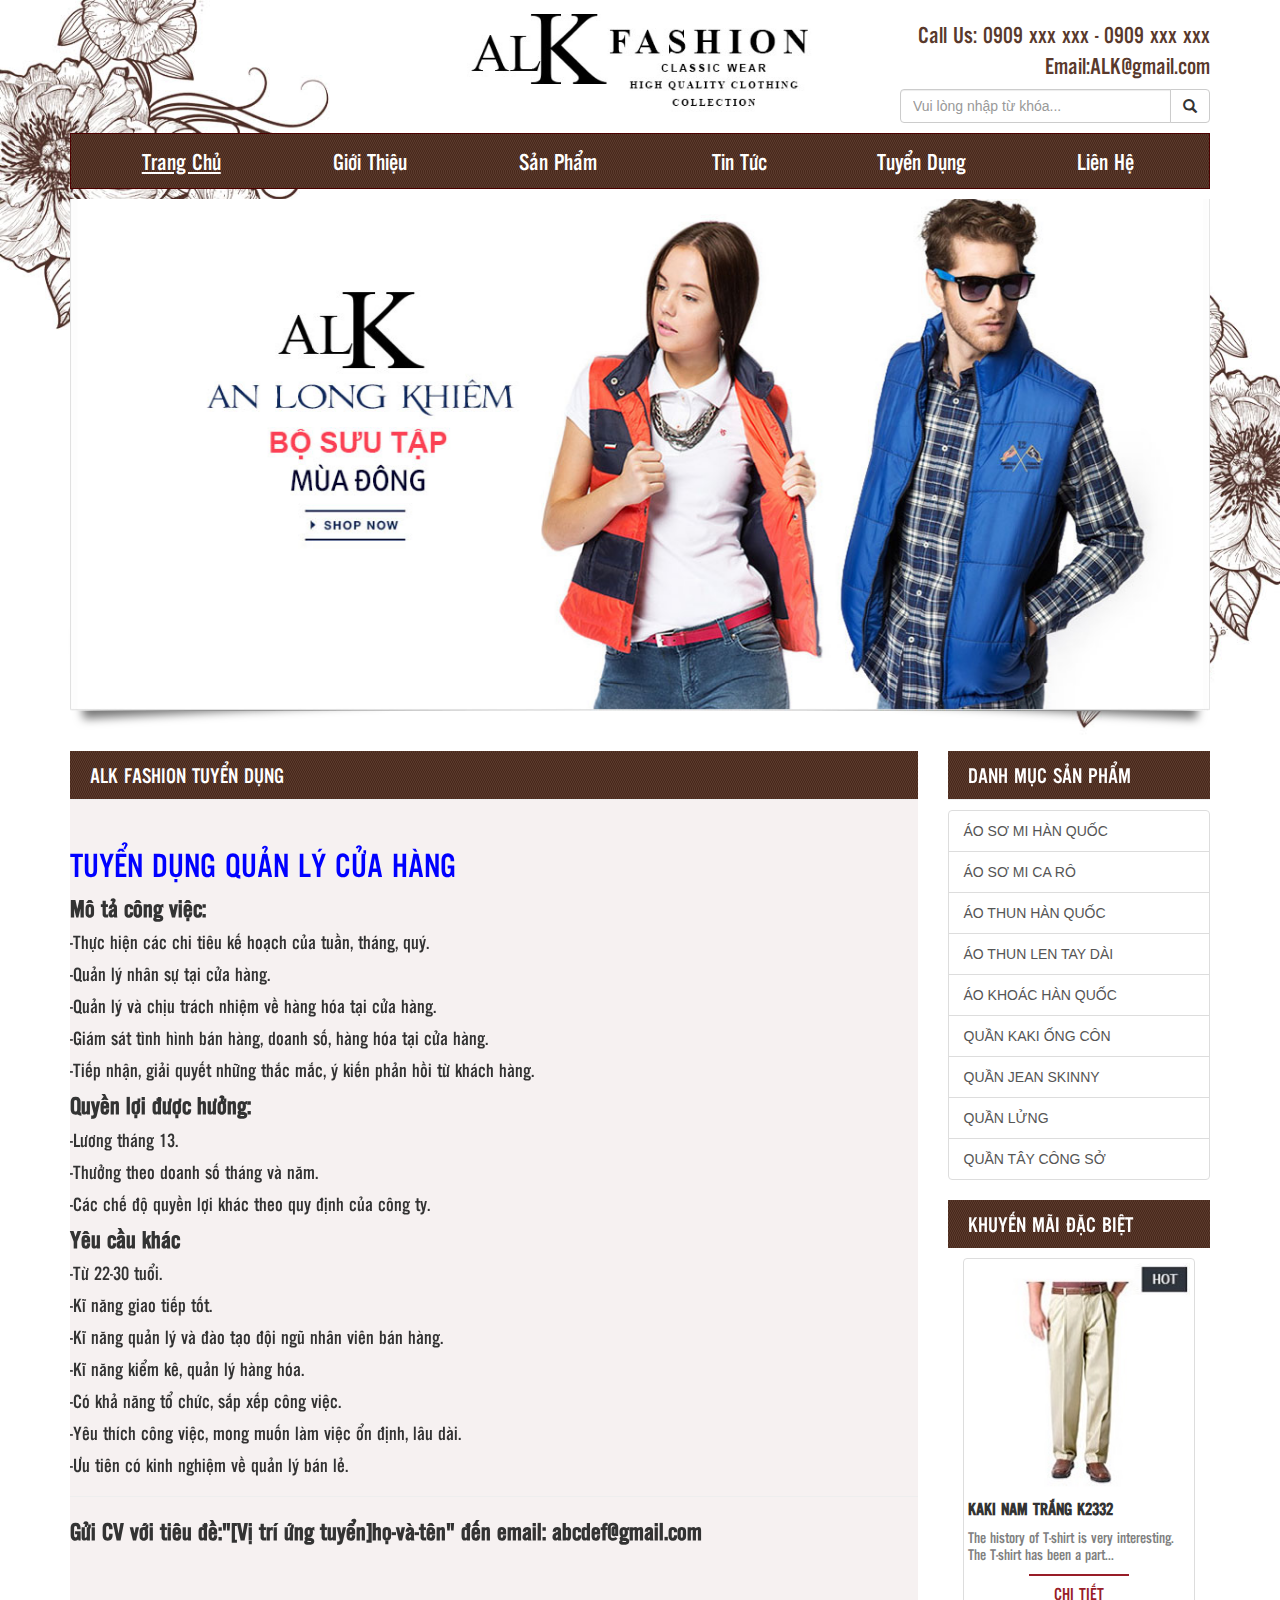
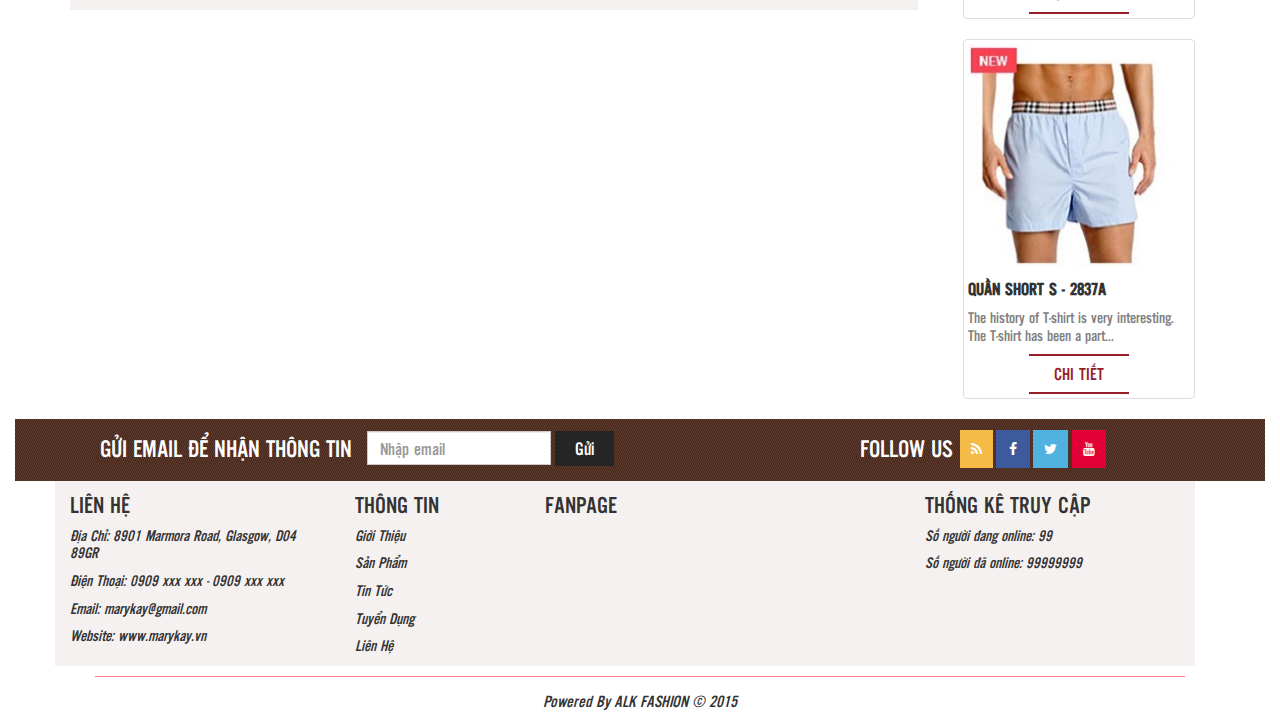
<file: ALKFashion/tuyendung-4.html>
<!DOCTYPE html>
<html lang="en">

<head>

    <meta charset="utf-8">
    <meta http-equiv="X-UA-Compatible" content="IE=edge">
    <meta name="viewport" content="width=device-width, initial-scale=1">
    <meta name="description" content="">
    <meta name="author" content="">

    <title>ALK FASHION</title>


    <!-- Custom CSS -->
    <link href="css/custom.css" rel="stylesheet">

    <!-- Custom Fonts -->
    <link rel="stylesheet" href="https://cdnjs.cloudflare.com/ajax/libs/font-awesome/4.7.0/css/font-awesome.min.css">

   <!-- Latest compiled and minified CSS -->
    <link rel="stylesheet" href="https://maxcdn.bootstrapcdn.com/bootstrap/3.3.7/css/bootstrap.min.css">

    <!-- jQuery library -->
    <script src="https://ajax.googleapis.com/ajax/libs/jquery/3.2.1/jquery.min.js"></script>

    <link rel="stylesheet" href="owlcarousel/owl.carousel.min.css">
    
    <link rel="stylesheet" href="owlcarousel/owl.theme.default.min.css">

</head>

<!-- data-spy="affix" data-offset-top="197" style="top: 0; width: 100%; z-index: 9999 !important;" -->

<body class="common-home img-responsive">

    <div class="container-fluid">
        <!-- logo -->
        <div class="container container-logo">
            <div class="row">
                <div class="col-md-4 col-sm-3 col-xs-1"></div>
                <div class="col-md-4 col-sm-8 col-xs-10">
                    <a href="index.html">
                        <img class="img-responsive" src="images\logo.jpg" alt="">
                    </a>
                </div>
                <div class="col-sm-2 col-xs-1"></div>
                <div class="col-md-4 col-sm-8 col-xs-11">
                    <h3 class="telephone">Call Us: 0909 xxx xxx - 0909 xxx xxx</h3>
                    <h3 class="telephone-1">Email:ALK@gmail.com</h3>
                    <div class="input-group" style="padding-left: 50px;">
                        <input type="text" class="form-control" placeholder="Vui lòng nhập từ khóa...">
                        <span class="input-group-btn ">
                            <button class="btn btn-default glyphicon glyphicon-search" type="submit" style="margin-top: -2px;"></button>
                        </span>
                    </div>
                </div>
            </div>
        </div>

    <!-- menu -->
    <div class="container">
        <nav class="navbar navbar-inverse">    
            <div class="navbar-header">
                <button type="button" class="navbar-toggle" data-toggle="collapse" data-target="#bs-example-navbar-collapse-1">
                    <span class="sr-only">Toggle navigation</span>
                    <span class="icon-bar"></span>
                    <span class="icon-bar"></span>
                    <span class="icon-bar"></span>
                </button>
            </div>
            <div class="collapse navbar-collapse" id="bs-example-navbar-collapse-1">

                <ul class="nav nav-navbar nav-justified">
                   <li>
                        <a href="index.html" class="menu">Trang Chủ</a>
                    </li>
                    <li>
                        <a href="gioithieu.html" class="menu-1">Giới Thiệu</a>
                    </li>
                    <li>
                        <a href="sanpham.html" class="menu-1">Sản Phẩm</a>
                    </li>
                    <li>
                        <a href="tintuc.html" class="menu-1">Tin Tức</a>
                    </li>
                    <li>
                        <a href="tuyendung.html" class="menu-1">Tuyển Dụng</a>
                    </li>
                    <li>
                        <a href="lienhe.html" class="menu-1">Liên Hệ</a>
                    </li>
                </ul>
                
            </div>       
        </nav>
    </div>

    <!-- slide -->
    <div class="container">
        <div class="box effect">
            <div id="myCarousel" class="carousel-slide" data-ride="carousel-1"> 
                <div class="carousel-inner"> 
                    <div class="item active"> <img src="images\ALK FASHION-slide.jpg" alt=""> </div> 
                </div>
            </div>
        </div>
    </div> 

<!-- Page content -->
    <div class="container-fluid">
        <div class="container">
            <div class="row">
                <!-- quan jean -->
                <div class="col-lg-9 col-md-9 col-sm-12 col-xs-12">
                    <div class="box-contact">
                        <h4 class="page-header">ALK FASHION TUYỂN DỤNG</h4>
                        <div class="row row-contact">
                            <div class="col-md-12">
                                <h3 class="contactus-1" >
                                    TUYỂN DỤNG QUẢN LÝ CỬA HÀNG
                                </h3>
                                <h4 class="recruitment">Mô tả công việc:</h4>
                                <h5 class="recruitment-detail">-Thực hiện các chi tiêu kế hoạch của tuần, tháng, quý.</h5>
                                <h5 class="recruitment-detail">-Quản lý nhân sự tại cửa hàng.</h5>
                                <h5 class="recruitment-detail">-Quản lý và chịu trách nhiệm về hàng hóa tại cửa hàng.</h5>
                                <h5 class="recruitment-detail">-Giám sát tình hình bán hàng, doanh số, hàng hóa tại cửa hàng.</h5>
                                <h5 class="recruitment-detail">-Tiếp nhận, giải quyết những thắc mắc, ý kiến phản hồi từ khách hàng.</h5>
                                <h4 class="recruitment">Quyền lợi được hưởng:</h4>
                                <h5 class="recruitment-detail">-Lương tháng 13.</h5>
                                <h5 class="recruitment-detail">-Thưởng theo doanh số tháng và năm.</h5>
                                <h5 class="recruitment-detail">-Các chế độ quyền lợi khác theo quy định của công ty.</h5>
                                <h4 class="recruitment">Yêu cầu khác</h4>
                                <h5 class="recruitment-detail">-Từ 22-30 tuổi.</h5>
                                <h5 class="recruitment-detail">-Kĩ năng giao tiếp tốt.</h5>
                                <h5 class="recruitment-detail">-Kĩ năng quản lý và đào tạo đội ngũ nhân viên bán hàng.</h5>
                                <h5 class="recruitment-detail">-Kĩ năng kiểm kê, quản lý hàng hóa.</h5>
                                <h5 class="recruitment-detail">-Có khả năng tổ chức, sắp xếp công việc.</h5>
                                <h5 class="recruitment-detail">-Yêu thích công việc, mong muốn làm việc ổn định, lâu dài.</h5>
                                <h5 class="recruitment-detail">-Ưu tiên có kinh nghiệm về quản lý bán lẻ.</h5>
                                <hr>
                                <h4 class="recruitment">Gửi CV với tiêu đề:"[Vị trí ứng tuyển]họ-và-tên" đến email: abcdef@gmail.com</h4>
                                <h4 class="text-right"><iframe src="https://www.facebook.com/plugins/share_button.php?href=https%3A%2F%2Fdevelopers.facebook.com%2Fdocs%2Fplugins%2F&layout=button_count&size=small&mobile_iframe=true&appId=198767857348563&width=88&height=20" width="88" height="20" style="border:none;overflow:hidden" scrolling="no" frameborder="0" allowTransparency="true"></iframe></h4>                           
                            </div>
                        </div>
                        <hr>
                    </div>     
                </div>

                <!-- danh muc + khuyen mai -->
                <div class="col-lg-3 col-md-3 col-sm-12 col-xs-12">
                    <h4 class="page-header" >
                            DANH MỤC SẢN PHẨM
                        </h4>
                    <div class="list-group">
                        <a href="sanpham.html" class="list-group-item">ÁO SƠ MI HÀN QUỐC</a>
                        <a href="sanpham.html" class="list-group-item">ÁO SƠ MI CA RÔ</a>
                        <a href="sanpham.html" class="list-group-item">ÁO THUN HÀN QUỐC</a>
                        <a href="sanpham.html" class="list-group-item">ÁO THUN LEN TAY DÀI</a>
                        <a href="sanpham.html" class="list-group-item">ÁO KHOÁC HÀN QUỐC</a>
                        <a href="sanpham.html" class="list-group-item">QUẦN KAKI ỐNG CÔN</a>
                        <a href="sanpham.html" class="list-group-item">QUẦN JEAN SKINNY</a>
                        <a href="sanpham.html" class="list-group-item">QUẦN LỬNG</a>
                        <a href="sanpham.html" class="list-group-item">QUẦN TÂY CÔNG SỞ</a>
                    </div>

                    <h4 class="page-header-2">
                        KHUYẾN MÃI ĐẶC BIỆT
                    </h4>
                    <div class="col-lg-12 col-md-12 col-sm-6 col-xs-12 thumb-1">
                        <div class="item thumbnail">
                            <img class="img-responsive" src="images\quan5.jpg" alt="">
                            <h4 class="name-font" style=" ">KAKI NAM TRẮNG K2332</h4>
                            <h5 class="description-font" style="">The history of T-shirt is very interesting. The T-shirt has been a part...</h5>
                            <div class="form-action"  style="">
                                <a href="chitietsp.html" class="btn btn-default details" role="button">CHI TIẾT</a>
                            </div>
                        </div>
                    </div>
                    <div class="col-lg-12 col-md-12 col-sm-6 col-xs-12 thumb-1">
                        <div class="item thumbnail">
                            <img class="img-responsive" src="images\quan2.jpg" alt="">
                            <h4 class="name-font" style=" ">QUẦN SHORT S - 2837A</h4>
                            <h5 class="description-font" style="">The history of T-shirt is very interesting. The T-shirt has been a part...</h5>
                            <div class="form-action"  style="">
                                <a href="chitietsp.html" class="btn btn-default details" role="button">CHI TIẾT</a>
                            </div>
                        </div>
                    </div>
                </div>
            </div>
        </div>
    <!-- social network -->
    <div class="row help">
                <div class="container">
                    <div class="col-lg-8 col-md-8 col-sm-12 col-xs-12">
                        <p class="navbar-text header-text-1">GỬI EMAIL ĐỂ NHẬN THÔNG TIN</p>
                        <form class="navbar-form" action="" style="margin-top: 12px;">
                            <div class="form-group">
                                <input type="text" class="form-control square" placeholder="Nhập email" name="email">
                            </div>
                            <button type="submit" class="btn btn-default send" style="">Gửi</button>
                        </form>
                    </div>
                    <div class="col-lg-4 col-md-4 col-sm-12 col-xs-12">
                         <p class="navbar-text header-text-1" >FOLLOW US</p>
                         <ul class="list-unstyled list-inline list-social-icons">
                            <li>
                                <a href="#"><i class="fa fa-rss fa-1x"></i></a>
                            </li>
                            <li>
                                <a href="#"><i class="fa fa-facebook fa-1x"></i></a>
                            </li>
                            <li>
                                <a href="#"><i class="fa fa-twitter fa-1x"></i></a>
                            </li>
                            <li>
                                <a href="#"><i class="fa fa-youtube fa-1x"></i></a>
                            </li>
                        </ul>
                    </div>   
                </div>
    </div>


    <!-- info -->
    <div class="container">
        <div class="row information" >
            <div class="col-md-3 col-sm-6">
                <h4 class="bolder">LIÊN HỆ</h4>
                <h6 class="italic">Địa Chỉ: 8901 Marmora Road, Glasgow, D04 89GR</h6>
                <h6 class="italic">Điện Thoại: 0909 xxx xxx - 0909 xxx xxx</h6>
                <h6 class="italic">Email: marykay@gmail.com</h6>
                <h6 class="italic">Website: www.marykay.vn</h6>
            </div>
            <div class="col-md-2 col-sm-6">
                <h4 class="bolder">THÔNG TIN</h4>
                <h6 class="italic">Giới Thiệu</h6>
                <h6 class="italic">Sản Phẩm</h6>
                <h6 class="italic">Tin Tức</h6>
                <h6 class="italic">Tuyển Dụng</h6>
                <h6 class="italic">Liên Hệ</h6>
            </div>
            <div class="col-md-4 col-sm-6">
                <h4 class="bolder">FANPAGE</h4>
                <iframe src="https://www.facebook.com/plugins/page.php?href=https%3A%2F%2Fwww.facebook.com%2Ffacebook&tabs&width=340&height=154&small_header=true&adapt_container_width=true&hide_cover=false&show_facepile=true&appId=198767857348563" width="250" height="134" style="border:none;overflow:hidden" scrolling="no" frameborder="0" allowTransparency="true"></iframe>
            </div>
            <div class="col-md-3 col-sm-6">
                <h4 class="bolder">THỐNG KÊ TRUY CẬP</h4>
                <h6 class="italic">Số người đang online: 99</h6>
                <h6 class="italic">Số người đã online: 99999999</h6>
            </div>
        </div>
    </div>

        <!-- Footer -->
        <footer>
            <div class="row footer">
                <div class="text-center footerdetail">
                    <h4 class="footer">Powered By ALK FASHION &copy; 2015</h4>
                </div>
            </div>
        </footer>
    </div>
    

    <!-- Bootstrap Core JavaScript -->
    <script src="js/bootstrap.min.js"></script>
    <!-- jQuery  -->
    <script src="js/jquery.min.js"></script>
    <!-- owl carousel -->
    <script src="js/owl.carousel.min.js"></script>

</body>
</html>
</file>
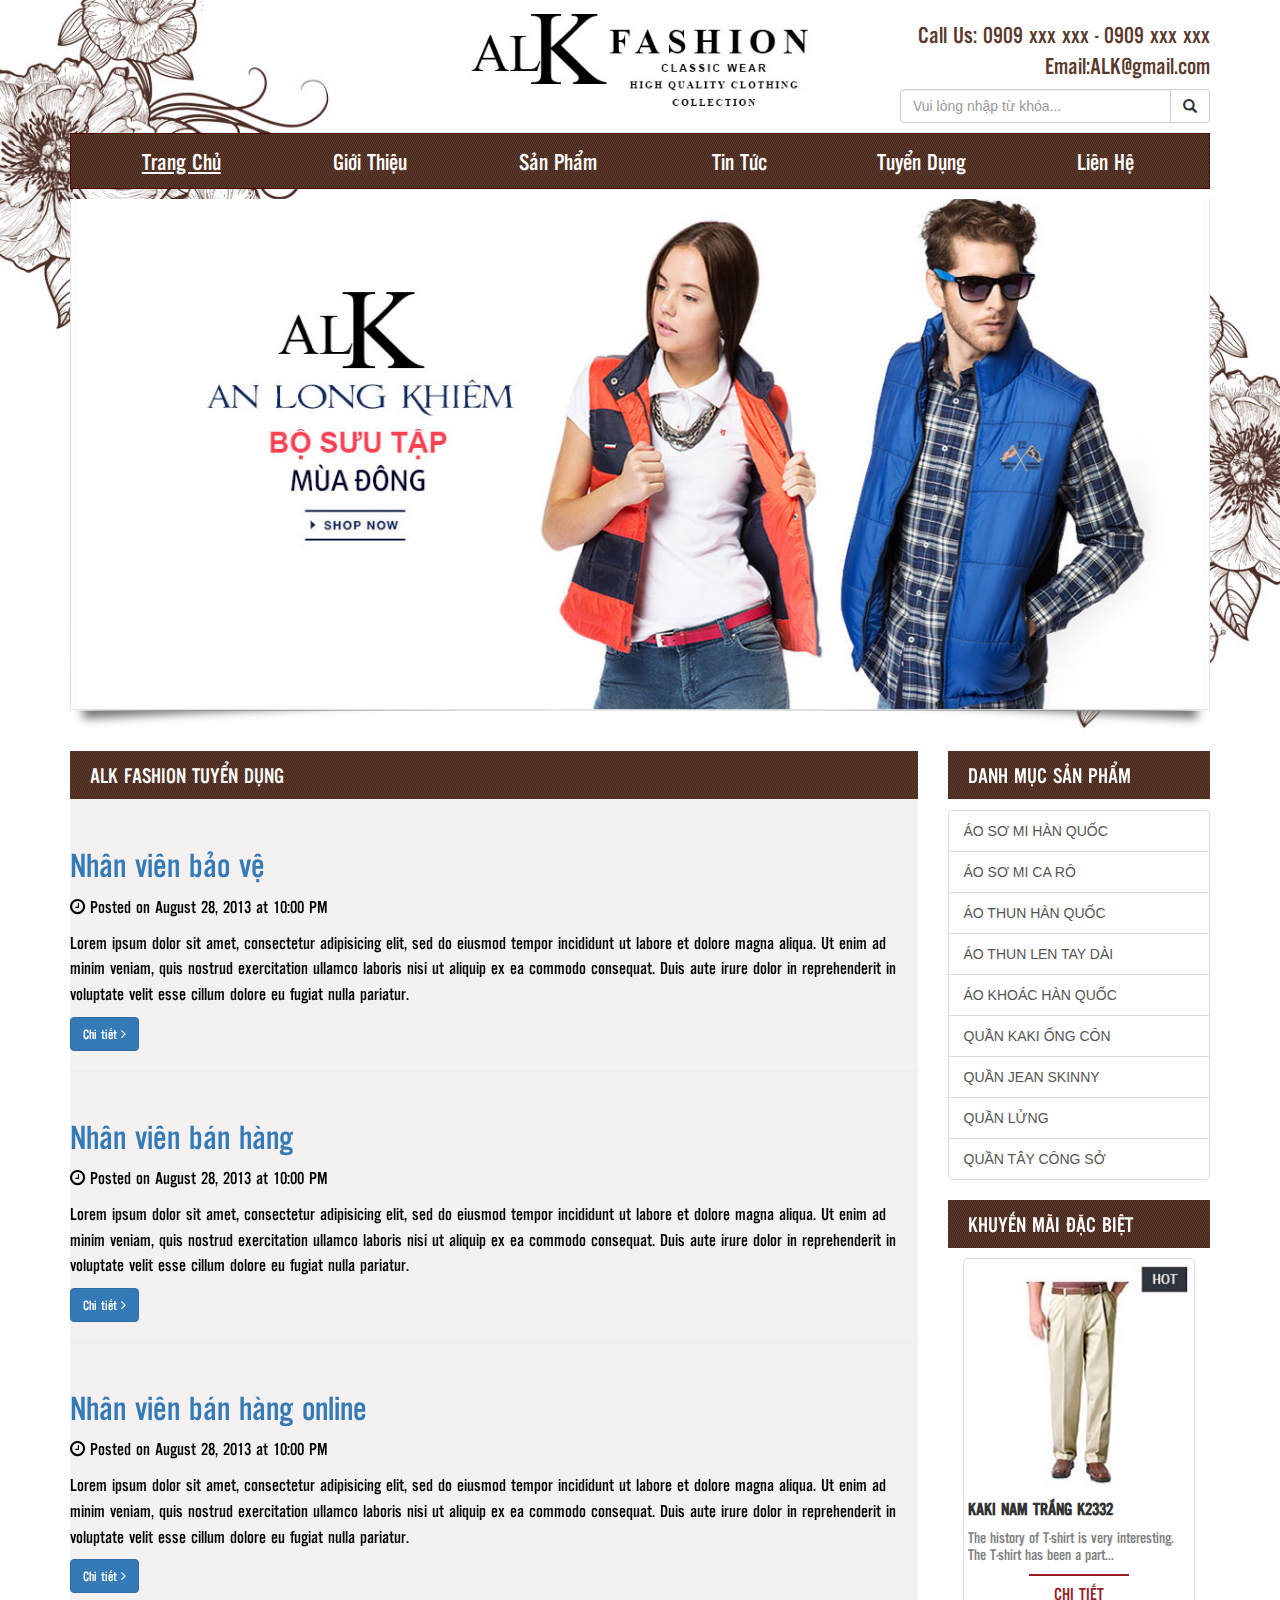
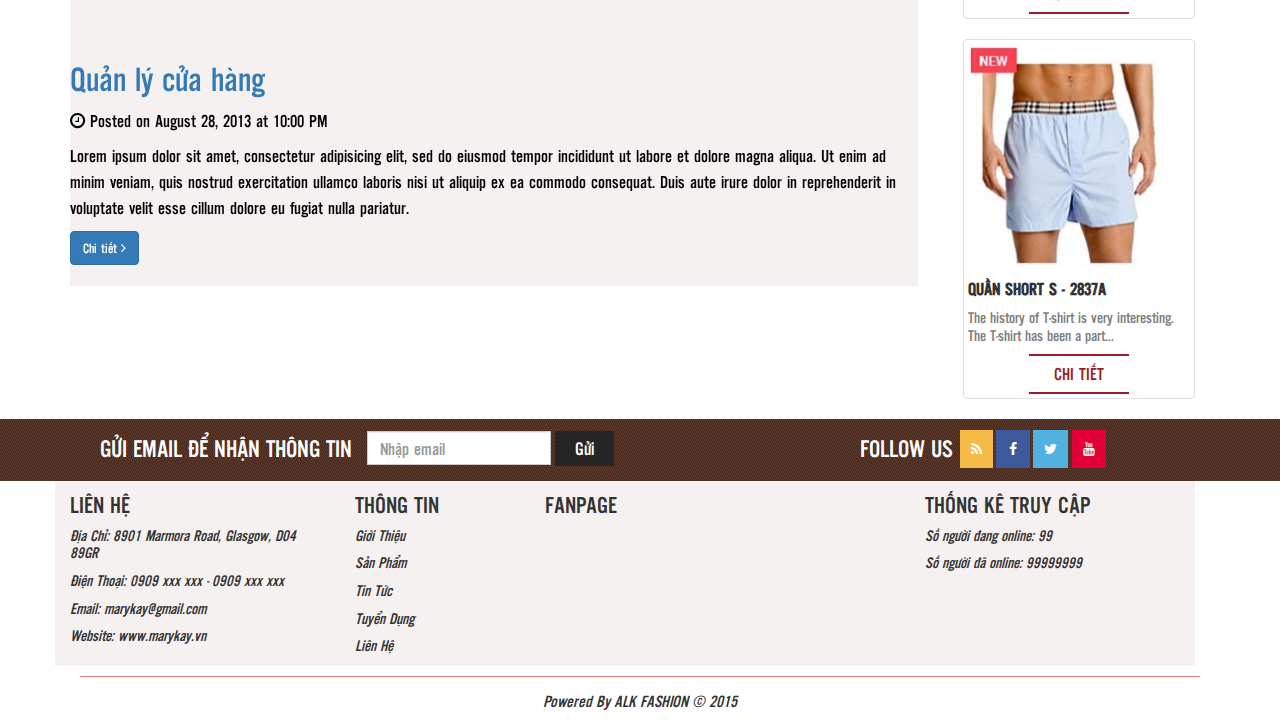
<file: ALKFashion/tuyendung.html>
<!DOCTYPE html>
<html lang="en">

<head>

    <meta charset="utf-8">
    <meta http-equiv="X-UA-Compatible" content="IE=edge">
    <meta name="viewport" content="width=device-width, initial-scale=1">
    <meta name="description" content="">
    <meta name="author" content="">

    <title>ALK FASHION</title>


    <!-- Custom CSS -->
    <link href="css/custom.css" rel="stylesheet">

    <!-- Custom Fonts -->
    <link rel="stylesheet" href="https://cdnjs.cloudflare.com/ajax/libs/font-awesome/4.7.0/css/font-awesome.min.css">

   <!-- Latest compiled and minified CSS -->
    <link rel="stylesheet" href="https://maxcdn.bootstrapcdn.com/bootstrap/3.3.7/css/bootstrap.min.css">

    <!-- jQuery library -->
    <script src="https://ajax.googleapis.com/ajax/libs/jquery/3.2.1/jquery.min.js"></script>

    <link rel="stylesheet" href="owlcarousel/owl.carousel.min.css">
    
    <link rel="stylesheet" href="owlcarousel/owl.theme.default.min.css">

</head>

<!-- data-spy="affix" data-offset-top="197" style="top: 0; width: 100%; z-index: 9999 !important;" -->

<body class="common-home img-responsive">
    
        <!-- logo -->
        <div class="container container-logo">
            <div class="row">
                <div class="col-md-4 col-sm-3 col-xs-1"></div>
                <div class="col-md-4 col-sm-8 col-xs-10">
                    <a href="index.html">
                        <img class="img-responsive" src="images\logo.jpg" alt="">
                    </a>
                </div>
                <div class="col-sm-2 col-xs-1"></div>
                <div class="col-md-4 col-sm-8 col-xs-11">
                    <h3 class="telephone">Call Us: 0909 xxx xxx - 0909 xxx xxx</h3>
                    <h3 class="telephone-1">Email:ALK@gmail.com</h3>
                    <div class="input-group" style="padding-left: 50px;">
                        <input type="text" class="form-control" placeholder="Vui lòng nhập từ khóa...">
                        <span class="input-group-btn ">
                            <button class="btn btn-default glyphicon glyphicon-search" type="submit" style="margin-top: -2px;"></button>
                        </span>
                    </div>
                </div>
            </div>
        </div>

    <!-- menu -->
    <div class="container">
        <nav class="navbar navbar-inverse">    
            <div class="navbar-header">
                <button type="button" class="navbar-toggle" data-toggle="collapse" data-target="#bs-example-navbar-collapse-1">
                    <span class="sr-only">Toggle navigation</span>
                    <span class="icon-bar"></span>
                    <span class="icon-bar"></span>
                    <span class="icon-bar"></span>
                </button>
            </div>
            <div class="collapse navbar-collapse" id="bs-example-navbar-collapse-1">

                <ul class="nav nav-navbar nav-justified">
                   <li>
                        <a href="index.html" class="menu">Trang Chủ</a>
                    </li>
                    <li>
                        <a href="gioithieu.html" class="menu-1">Giới Thiệu</a>
                    </li>
                    <li>
                        <a href="sanpham.html" class="menu-1">Sản Phẩm</a>
                    </li>
                    <li>
                        <a href="tintuc.html" class="menu-1">Tin Tức</a>
                    </li>
                    <li>
                        <a href="tuyendung.html" class="menu-1">Tuyển Dụng</a>
                    </li>
                    <li>
                        <a href="lienhe.html" class="menu-1">Liên Hệ</a>
                    </li>
                </ul>                
            </div>       
        </nav>
    </div>

    <!-- slide -->
    <div class="container">
        <div class="box effect">
            <div id="myCarousel" class="carousel-slide" data-ride="carousel-1"> 
                <div class="carousel-inner"> 
                    <div class="item active"> <img src="images\ALK FASHION-slide.jpg" alt=""> </div> 
                </div>
            </div>
        </div>
    </div> 

<!-- Page content -->
    <div class="container-fluid">
        <div class="container">
            <div class="row">
                
                <div class="col-lg-9 col-md-9 col-sm-12 col-xs-12">
                    <div class="box-contact">
                        <h4 class="page-header">ALK FASHION TUYỂN DỤNG</h4>
                        <div class="row row-contact">
                            <div class="col-md-12">
                                <h3 class="contactus">
                                    <a href="tuyendung-1.html">Nhân viên bảo vệ</a>
                                </h3>
                                <p class="contact"><i class="fa fa-clock-o"></i> Posted on August 28, 2013 at 10:00 PM</p>
                                <p class="contact">Lorem ipsum dolor sit amet, consectetur adipisicing elit, sed do eiusmod tempor incididunt ut labore et dolore magna aliqua. Ut enim ad minim veniam, quis nostrud exercitation ullamco laboris nisi ut aliquip ex ea commodo consequat. Duis aute irure dolor in reprehenderit in voluptate velit esse cillum dolore eu fugiat nulla pariatur.</p>
                                <a class="btn btn-primary" href="tuyendung-1.html">Chi tiết <i class="fa fa-angle-right"></i></a>
                            </div>
                        </div>

                        <hr>

                        <div class="row row-contact">
                            <div class="col-md-12">
                                <h3 class="contactus">
                                    <a href="tuyendung-2.html">Nhân viên bán hàng</a>
                                </h3>
                                <p class="contact"><i class="fa fa-clock-o"></i> Posted on August 28, 2013 at 10:00 PM</p>
                                <p class="contact">Lorem ipsum dolor sit amet, consectetur adipisicing elit, sed do eiusmod tempor incididunt ut labore et dolore magna aliqua. Ut enim ad minim veniam, quis nostrud exercitation ullamco laboris nisi ut aliquip ex ea commodo consequat. Duis aute irure dolor in reprehenderit in voluptate velit esse cillum dolore eu fugiat nulla pariatur.</p>
                                <a class="btn btn-primary" href="tuyendung-2.html">Chi tiết <i class="fa fa-angle-right"></i></a>
                            </div>
                        </div>

                        <hr>

                        <div class="row row-contact">
                            <div class="col-md-12">
                                <h3 class="contactus">
                                    <a href="tuyendung-3.html">Nhân viên bán hàng online</a>
                                </h3>
                                <p class="contact"><i class="fa fa-clock-o"></i> Posted on August 28, 2013 at 10:00 PM</p>
                                <p class="contact">Lorem ipsum dolor sit amet, consectetur adipisicing elit, sed do eiusmod tempor incididunt ut labore et dolore magna aliqua. Ut enim ad minim veniam, quis nostrud exercitation ullamco laboris nisi ut aliquip ex ea commodo consequat. Duis aute irure dolor in reprehenderit in voluptate velit esse cillum dolore eu fugiat nulla pariatur.</p>
                                <a class="btn btn-primary" href="tuyendung-3.html">Chi tiết <i class="fa fa-angle-right"></i></a>
                            </div>
                        </div>

                        <hr>

                        <div class="row row-contact">
                            <div class="col-md-12">
                                <h3 class="contactus">
                                    <a href="tuyendung-4.html">Quản lý cửa hàng</a>
                                </h3>
                                <p class="contact"><i class="fa fa-clock-o"></i> Posted on August 28, 2013 at 10:00 PM</p>
                                <p class="contact">Lorem ipsum dolor sit amet, consectetur adipisicing elit, sed do eiusmod tempor incididunt ut labore et dolore magna aliqua. Ut enim ad minim veniam, quis nostrud exercitation ullamco laboris nisi ut aliquip ex ea commodo consequat. Duis aute irure dolor in reprehenderit in voluptate velit esse cillum dolore eu fugiat nulla pariatur.</p>
                                <a class="btn btn-primary" href="tuyendung-4.html">Chi tiết <i class="fa fa-angle-right"></i></a>
                            </div>
                        </div>

                        <hr>

                    </div>     
                </div>

                <!-- danh muc + khuyen mai -->
                <div class="col-lg-3 col-md-3 col-sm-12 col-xs-12">
                    <h4 class="page-header" >
                            DANH MỤC SẢN PHẨM
                        </h4>
                    <div class="list-group">
                        <a href="sanpham.html" class="list-group-item">ÁO SƠ MI HÀN QUỐC</a>
                        <a href="sanpham.html" class="list-group-item">ÁO SƠ MI CA RÔ</a>
                        <a href="sanpham.html" class="list-group-item">ÁO THUN HÀN QUỐC</a>
                        <a href="sanpham.html" class="list-group-item">ÁO THUN LEN TAY DÀI</a>
                        <a href="sanpham.html" class="list-group-item">ÁO KHOÁC HÀN QUỐC</a>
                        <a href="sanpham.html" class="list-group-item">QUẦN KAKI ỐNG CÔN</a>
                        <a href="sanpham.html" class="list-group-item">QUẦN JEAN SKINNY</a>
                        <a href="sanpham.html" class="list-group-item">QUẦN LỬNG</a>
                        <a href="sanpham.html" class="list-group-item">QUẦN TÂY CÔNG SỞ</a>
                    </div>

                    <h4 class="page-header-2">
                        KHUYẾN MÃI ĐẶC BIỆT
                    </h4>
                    <div class="col-lg-12 col-md-12 col-sm-6 col-xs-12 thumb-1">
                        <div class="item thumbnail">
                            <img class="img-responsive" src="images\quan5.jpg" alt="">
                            <h4 class="name-font" style=" ">KAKI NAM TRẮNG K2332</h4>
                            <h5 class="description-font" style="">The history of T-shirt is very interesting. The T-shirt has been a part...</h5>
                            <div class="form-action"  style="">
                                <a href="chitietsp.html" class="btn btn-default details" role="button">CHI TIẾT</a>
                            </div>
                        </div>
                    </div>
                    <div class="col-lg-12 col-md-12 col-sm-6 col-xs-12 thumb-1">
                        <div class="item thumbnail">
                            <img class="img-responsive" src="images\quan2.jpg" alt="">
                            <h4 class="name-font" style=" ">QUẦN SHORT S - 2837A</h4>
                            <h5 class="description-font" style="">The history of T-shirt is very interesting. The T-shirt has been a part...</h5>
                            <div class="form-action"  style="">
                                <a href="chitietsp.html" class="btn btn-default details" role="button">CHI TIẾT</a>
                            </div>
                        </div>
                    </div>
                </div>
            </div>
        </div>
    
    <!-- social network -->
    <div class="row help">
                <div class="container">
                    <div class="col-lg-8 col-md-8 col-sm-12 col-xs-12">
                        <p class="navbar-text header-text-1">GỬI EMAIL ĐỂ NHẬN THÔNG TIN</p>
                        <form class="navbar-form" action="" style="margin-top: 12px;">
                            <div class="form-group">
                                <input type="text" class="form-control square" placeholder="Nhập email" name="email">
                            </div>
                            <button type="submit" class="btn btn-default send" style="">Gửi</button>
                        </form>
                    </div>
                    <div class="col-lg-4 col-md-4 col-sm-12 col-xs-12">
                         <p class="navbar-text header-text-1" >FOLLOW US</p>
                         <ul class="list-unstyled list-inline list-social-icons">
                            <li>
                                <a href="#"><i class="fa fa-rss fa-1x"></i></a>
                            </li>
                            <li>
                                <a href="#"><i class="fa fa-facebook fa-1x"></i></a>
                            </li>
                            <li>
                                <a href="#"><i class="fa fa-twitter fa-1x"></i></a>
                            </li>
                            <li>
                                <a href="#"><i class="fa fa-youtube fa-1x"></i></a>
                            </li>
                        </ul>
                    </div>   
                </div>
    </div>


    <!-- info -->
    <div class="container">
        <div class="row information" >
            <div class="col-md-3 col-sm-6">
                <h4 class="bolder">LIÊN HỆ</h4>
                <h6 class="italic">Địa Chỉ: 8901 Marmora Road, Glasgow, D04 89GR</h6>
                <h6 class="italic">Điện Thoại: 0909 xxx xxx - 0909 xxx xxx</h6>
                <h6 class="italic">Email: marykay@gmail.com</h6>
                <h6 class="italic">Website: www.marykay.vn</h6>
            </div>
            <div class="col-md-2 col-sm-6">
                <h4 class="bolder">THÔNG TIN</h4>
                <h6 class="italic">Giới Thiệu</h6>
                <h6 class="italic">Sản Phẩm</h6>
                <h6 class="italic">Tin Tức</h6>
                <h6 class="italic">Tuyển Dụng</h6>
                <h6 class="italic">Liên Hệ</h6>
            </div>
            <div class="col-md-4 col-sm-6">
                <h4 class="bolder">FANPAGE</h4>
                <iframe src="https://www.facebook.com/plugins/page.php?href=https%3A%2F%2Fwww.facebook.com%2Ffacebook&tabs&width=340&height=154&small_header=true&adapt_container_width=true&hide_cover=false&show_facepile=true&appId=198767857348563" width="250" height="134" style="border:none;overflow:hidden" scrolling="no" frameborder="0" allowTransparency="true"></iframe>
            </div>
            <div class="col-md-3 col-sm-6">
                <h4 class="bolder">THỐNG KÊ TRUY CẬP</h4>
                <h6 class="italic">Số người đang online: 99</h6>
                <h6 class="italic">Số người đã online: 99999999</h6>
            </div>
        </div>
    </div>

        <!-- Footer -->
        <footer>
            <div class="row footer">
                <div class="text-center footerdetail">
                    <h4 class="footer">Powered By ALK FASHION &copy; 2015</h4>
                </div>
            </div>
        </footer>
    </div>
    

    <!-- Bootstrap Core JavaScript -->
    <script src="js/bootstrap.min.js"></script>
    <!-- jQuery  -->
    <script src="js/jquery.min.js"></script>
    <!-- owl carousel -->
    <script src="js/owl.carousel.min.js"></script>
</body>
</html>
</file>
<file: ALKFashion/css/custom.css>
.common-home{
    background:url('../images/wallpaper.jpg'); 
    background-repeat: no-repeat;    
    background-position: center top;
    background-size: cover;
    background-attachment: fixed;

}

@font-face {
	font-family: "UTM Alter Gothic"; 
	src: url('../fonts/UTM Alter Gothic.ttf'); 
}

html,body{
	height: 100%;
}

h4.page-header{
	color: white;
	background-image: url('../images/menu-background.jpg');
	background-repeat: repeat;
	padding-left: 20px;
	padding-top: 12px;
	padding-bottom: 12px;
	font-family: 'UTM Alter Gothic', sans-serif;
	font-size: 22px;	
}

.page-header-2{
	color: white;
	background-image: url('../images/menu-background.jpg');
	background-repeat: repeat;
	padding-left: 20px;
	padding-top: 12px;
	padding-bottom: 12px;
	font-family: 'UTM Alter Gothic', sans-serif;
	font-size: 22px;
}

.page-header-3{
	color: white;
	background-image: url('../images/menu-background.jpg');
	background-repeat: repeat;
	font-family: 'UTM Alter Gothic', sans-serif;
	padding: 15px 15px 15px 15px;
	margin-top: 40px;
	margin-left: -25px; 
	margin-right: -15px;	
}

.page-header-4{
	color: white;
	background-image: url('../images/menu-background.jpg');
	background-repeat: repeat;
	font-family: 'UTM Alter Gothic', sans-serif;
	padding: 5px 5px 5px 5px;
	margin-top: 40px;
}

.page-header-5{
	color: white;
	background-image: url('../images/menu-background.jpg');
	background-repeat: repeat;
	font-family: 'UTM Alter Gothic', sans-serif;
	padding: 6px 6px 6px 6px;
	margin-top: 40px;	
	margin-left: -1px;
}

.page-header-6{
	color: white;
	background-image: url('../images/menu-background.jpg');
	background-repeat: repeat;
	font-family: 'UTM Alter Gothic', sans-serif;
	padding: 5px 5px 5px 5px;
	margin-top: -40px;	
}

.page-header-7{
	color: white;
	background-image: url('../images/menu-background.jpg');
	background-repeat: repeat;
	font-family: 'UTM Alter Gothic', sans-serif;
	padding: 6px 6px 6px 6px;
	margin-top: -40px;
	margin-left: -1px;	
}

h4.page-header-contact{
	color: white;
	background-image: url('../images/menu-background.jpg');
	background-repeat: repeat;
	padding-left: 20px;
	padding-top: 10px;
	padding-bottom: 10px;
	font-family: 'UTM Alter Gothic', sans-serif;
	font-size: 24px;	
}

.thumb {
    margin-bottom: 30px;
    font-family: UTM Alter Gothic, sans-serif;
}

.thumb-2{
	margin-left: -5px;
}

.bolder{	
	font-size: 24px;
	font-family: UTM Alter Gothic, sans-serif;
	font-style: normal;
}

.italic{
	
	font-style: italic;
	font-family: UTM Alter Gothic, sans-serif;
	font-size: 16px;
}

.navbar.navbar-inverse{
	font-family: UTM Alter Gothic, sans-serif;
	font-size: 24px;
	background-image: url('../images/menu-background.jpg');
	background-repeat: repeat;
	border-radius: 0px;
	border-color: #4d0000;
}


.list-social-icons{
	margin-top: 11px;
}

.fa-rss{
	border-radius: 0px;
	border-top: solid; 
	border-bottom: solid; 
	border-left: solid; 
	border-right: solid; 
	background-color: #f4bb47; 
	color: white; 
	border-color: transparent; 
	padding: 9px 8px 9px 8px ;
	margin-left: -13px;
}

.fa-twitter{
	border-radius: 0px;
	border-top: solid; 
	border-bottom: solid; 
	border-left: solid; 
	border-right: solid; 
	background-color: #51b1e1; 
	color: white; 
	border-color: transparent; 
	padding: 9px 8px 9px 8px ;
	margin-left: -11px;	
}

.fa-youtube{
	border-radius: 0px;
	border-top: solid; 
	border-bottom: solid; 
	border-left: solid; 
	border-right: solid; 
	background-color: #e10137; 
	color: white; 
	border-color: transparent; 
	padding: 9px 8px 9px 8px ;
	margin-left: -10px;
}

.fa-facebook{
	border-radius: 0px;
	border-top: solid; 
	border-bottom: solid; 
	border-left: solid; 
	border-right: solid; 
	background-color: #3d5a9c; 
	color: white; 
	border-color: transparent; 
	padding: 9px 10px 9px 10px ;
	margin-left: -11px;
}

.fa-facebook-square{
	color: #3d5a9c;
	margin-left: -10px;
}

.fa-twitter-square{
	color: #00aced;
	margin-left: -10px;
}

.fa-linkedin-square{
	color: #007bb6;
	margin-left: -10px;
}

.fa-pinterest-square{
	color: #c72122;
	margin-left: -10px;
}

.fa-google-plus-square{
	color: #c72122;
	margin-left: -10px;
}

.list-group{
	margin-top: -10px;
}

.effect{
	position: relative;
}


/* box shadow*/
.effect:before, .effect:after{
	z-index: -1;
	position: absolute;
	content: "";
	bottom: 15px;
	left: 10px;
	width: 50%;
	top: 80%;
	max-width: 300px;
	background: #777;
	box-shadow: 0 15px 10px #777;
	transform: rotate( -3deg);
}

.effect:after{
	transform: rotate(3deg);
	right: 10px;
	left: auto;
}
/* box shadow*/

.carousel-1{	
	padding-left: -100px;
}

.pagination ul{
	display: inline-block;
  	padding: 0;
 	margin: 0;
}

.pagination li {
  display: inline;  
}

.pagination li a {
  color: #2f363e !important;
  float: left;
  padding: 8px 16px;
  text-decoration: none;
  margin-left: 5px; 
  margin-right: 5px;
  background-color: white;
  border-color: #979797 !important;
  border-width: 0.5px !important;
  border-radius: 0px !important;
}

.pagination li.active a {
  background-color: #2f363e;
  color: white !important;
}

.pagination li:hover:not(.active) a {
  background-color: #ddd;
}

/*
/* list item slide
.multi-item-carousel{
  .carousel-inner{
    > .item{
      transition: 500ms ease-in-out left;
    }
    .active{
      &.left{
        left:-33%;
      }
      &.right{
        left:33%;
      }
    }
    .next{
      left: 33%;
    }
    .prev{
      left: -33%;
    }
    @media all and (transform-3d), (-webkit-transform-3d) {
      > .item{
        transition: 500ms ease-in-out left;
        transition: 500ms ease-in-out all;
        backface-visibility: visible;
        transform: none!important;
      }
    }
  }
  .carouse-control{
    &.left, &.right{
      background-image: none;
    }
  }
}
list item slide*/

div.relative{
	position: relative; 
	margin-left: -20px;
}

div.help{
	background-image: url('../images/menu-background.jpg');
	background-repeat: repeat;
	font-family: UTM Alter Gothic, sans-serif;
	
}

div.border{
	border-style: dashed;
	padding: 10px 0 15px 15px;
	color: #ff0000;
	border-width: 1px;
}

div.border.button{
	padding: 14px 40px;
	font-size: 40px;
	font-family: 'UTM Alter Gothic', sans-serif;
}

.affix {
      top: 0;
      width: 100%;
      z-index: 9999 !important;
  }

  .affix + .container-fluid {
      padding-top: 70px;
  }

div.sale{
	color: white;    
    background-image: url('../images/menu-background.jpg');
    background-repeat: repeat;
    padding-left: 5px;
    padding-top: 2px;
    padding-right: -10px;
    padding-bottom: 1px;
    margin-top: 40px;
    margin-left: 0px;
    margin-bottom: 10px;
    font-family: 'UTM Alter Gothic', sans-serif;
}

div.box-info{
	margin-top: 20px; 
	margin-bottom: 15px;
	border-top-style: solid; 
	border-color: #e52f2f; 
	border-bottom-style: none; 
	border-left-style: none; 
	border-right-style: none; 
	background-color: #f6f1f1;
	font-family: 'UTM Alter Gothic', sans-serif;
}

div.box-contact{
	margin-top: 25px; 
	background-color: #f6f1f1;
	font-family: 'UTM Alter Gothic', sans-serif;
}

a.menu:hover {
    text-decoration: underline !important;
    background-image: url('../images/menu-background.jpg');
	background-repeat: repeat;
	color: white !important;
}

a.menu-1:hover {
    text-decoration: underline !important;
    background-image: url('../images/menu-background.jpg');
	background-repeat: repeat;
	color: white !important;
}

button.btn-danger{
	font-size: 18px;
	background-color: #e52f2f;
	margin-left: -8px;
	font-family: 'UTM Alter Gothic', sans-serif;
	border-radius: 0px;
}

.owl-carousel-cus .owl-theme .owl-nav{
	position: relative;
	bottom: 225px;
}

.owl-carousel-cus .owl-theme .owl-nav .owl-prev{
	position: relative;
	right: 50%;
	background-color: white;
	color: #b3b3b3;
	border-style: solid;
	border-color: #d9d9d9;
	border-width: 1px;
	padding: 10px 15px 10px 15px;
	margin-right: 5px;
	border-radius: 0px;
}

.owl-carousel-cus .owl-theme .owl-nav .owl-next{
	position: relative;
	left: 50%;
	background-color: white;
	color: #b3b3b3;
	border-style: solid;
	border-color: #d9d9d9;
	border-width: 1px;
	padding: 10px 15px 10px 15px;
	margin-left: 5px;
	border-radius: 0px;
}

.owl-carousel-cus{
	margin-top: 15px;
	margin-left: 27px;
	border-radius: 0px;
}


p{
	font-size: 18px;
	color: white;	
}

div.footer{
	margin-top: 10px;
}

button.send{
	background-color: #252525; 
	color: white; 
	border-radius: 0px; 
	border-bottom: none; 
	border-top: none; 
	border-left: none;
	border-right: none;
	font-family: 'UTM Alter Gothic', sans-serif;
	font-size: 19px;	
	padding: 4px 20px 4px 20px;
	margin-top: 0px;
}

a.details{
	padding: 5px 25px 5px 25px; 
	background-color: white; 
	color: #981d28; 
	border-top-style: solid; 
	border-bottom-style: solid;
	border-left-style: none;
	border-right-style: none ;
	border-color: #981d28; 
	border-radius: 0px; 
	border-width: 2px;
	font-family: 'UTM Alter Gothic', sans-serif;
	font-size: 18px;
}

div.form-action{
	margin: 0; text-align: center;
	font-family: 'UTM Alter Gothic', sans-serif;
}

h4.name-font{
	font-weight: bold; font-size: 18px;
	font-family: UTM Alter Gothic, sans-serif;
}

h5.description-font{
	font-size: 16px;
	font-family: 'UTM Alter Gothic', sans-serif;
	color: grey !important;
	font-weight: lighter;
}

a.main{
	padding: 5px 25px 5px 25px; 
	background-color: #981d28; 
	color: white; 
	border-radius: 0px;
	font-family: 'UTM Alter Gothic', sans-serif;
	font-size: 18px;
	border-color: #981d28;
}

a.main:hover{
	background-color: #981d28 !important; 
	color: white !important;
	border-color: #981d28 !important;
}

a.details:hover{
	background-color: #981d28 !important; 
	color: white !important;
	border-color: #981d28 !important;
}

p.navbar-text{
	color: white;
	font-family: 'UTM Alter Gothic', sans-serif;
	margin-top: 8px;
}

div.information{
	background-color: #f6f1f1; 
	margin-right: 15px;
	font-family: 'UTM Alter Gothic', sans-serif;
}

div.footerdetail{
	border-color: #fd7a7a; 
	border-top-style: solid;  
	border-width: 1px; 
	padding-top: 5px; 
	padding-bottom: 5px; 
	font-family: 'UTM Alter Gothic', sans-serif;
	font-style: italic;
	margin-left: 80px;
	margin-right: 80px;
}

input.square{
	border-radius: 0px;
	font-size: 18px;
}

a.menu{
	color: white;
	text-decoration: underline; 
}

a.menu-1{
	color: white;
}

div.carousel-slide{
	margin-top: -10px;
}

h5.info-color{
	font-weight: normal; 
	color: #e52f2f;
	font-size: 20px;
	font-family: 'UTM Alter Gothic', sans-serif;
}

h6.line{
	line-height: 2;
	font-size: 17px;
	font-style: lighter;
	font-family: 'UTM Alter Gothic', sans-serif;
}

h5.tel{
	font-style: italic; 
	color: black; 
	font-weight: bold;
}

h4.contact{
	color: #e52f2f;
}

h3.telephone{
	text-align: right;
	font-family: 'UTM Alter Gothic', sans-serif;
	color: #59392c;
}

h3.telephone-1{
	text-align: right;
	font-family: 'UTM Alter Gothic', sans-serif;
	margin-top: -5px;
	color: #59392c;
}


p.header-text-1{
	font-family: 'UTM Alter Gothic', sans-serif;
	font-size: 25px;
	margin-top: 11px;
}

a.header-link{
	color: white; 
	font-size: 16px;
	font-family: 'UTM Alter Gothic', sans-serif;
}

h4.watch-all{
	font-size: 16px; 
	text-align: right;
}

h4.footer{
	font-family: 'UTM Alter Gothic', sans-serif;
	font-size: 17px;
	font-style: italic;
}

h5.watch-all{
	font-size: 15px;
	text-align: right;
	margin-bottom: 11px;
}

i.arrows{
	font-size: 18px;
	color: #cf281f;
}

p.contact{
	color: black;
	font-family: 'UTM Alter Gothic', sans-serif;
	font-weight: lighter;
}

h3.contactus{
	font-family: 'UTM Alter Gothic', sans-serif;	
	font-size: 35px;
}

label{
	font-family: 'UTM Alter Gothic', sans-serif;
	font-size: 22px;	
}

input.form-control-1{
	width: 95%;
	margin-left: 0px;
	margin-right: 30px;
	border-radius: 0px;
}

textarea.form-control-1{
	width: 95%;
	margin-left: 0px;
	margin-right: 30px;
	border-radius: 0px;	
}

button.btn-primary{
	font-size: 20px;
	font-family: 'UTM Alter Gothic', sans-serif;
	border-radius: 0px;
}

form.form-contact{
	margin-left: 10px;
}

div.container-contact{
	margin-bottom: 50px;
}

div.page-contact{
	margin-top: 30px;
}

div.row-contact{
	margin-top: 25px;
}

h4.recruitment{
	font-family: 'UTM Alter Gothic', sans-serif;
	font-weight: bold;
	font-size: 25px;
}

h5.recruitment-detail{
	font-family: 'UTM Alter Gothic', sans-serif;
	font-size: 20px;
}

h3.contactus-1{
	font-family: 'UTM Alter Gothic', sans-serif;	
	font-size: 35px;
	color: blue;
}

h4.head-size{
	font-family: 'UTM Alter Gothic', sans-serif;
	font-size: 22px;
}

.container-logo{
	margin-bottom: 10px;
}
</file>
